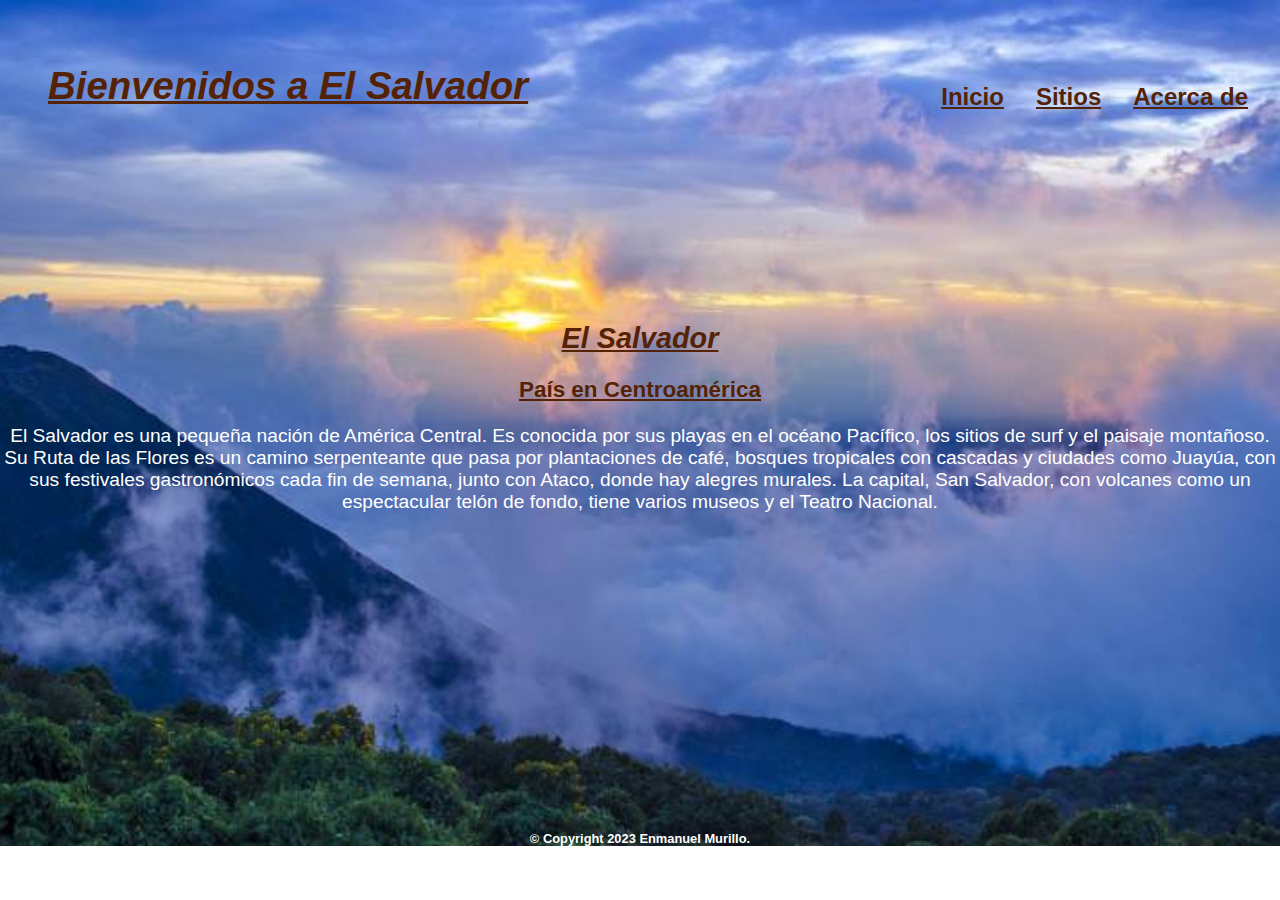
<file: primer_tarea/index.html>
<!DOCTYPE html>
<html lang="es">
<head>
    <meta charset='utf-8'>
    <meta http-equiv='X-UA-Compatible' content='IE=edge'>
    <title>Inicio</title>
    <meta name='viewport' content='width=device-width, initial-scale=1'>
    <link rel='stylesheet' href='./style.css'>
    <link rel="stylesheet" href="./style2.css">
    <link rel='stylesheet' href='./style3.css'>
    <link rel="shortcut icon" href="./img/kisspng-area-brand-flag-logo-el-salvador-5ab0a4b9ed2812.0635231215215259459714.png" type="image/x-icon">
</head>
<body>
    <header>
        <div class="contenedor">
            <div class="barra">
                <a class="logo" href="./index.html">
                    <h1> <b><i><u>Bienvenidos a El Salvador</u></i></b> </h1> <br>
                </a>
                <br>
                    <nav class="navegacion">
                        <a href="./index.html" class="navegacion_enlace"><b> Inicio </b></a>
                        <a href="./sitios.html" class="navegacion_enlace"><b> Sitios </b></a>
                        <a href="./acerca_de.html" class="navegacion_enlace"><b> Acerca de </b></a>
                    </nav>
            </div>
        </div>

        <div class="header_texto">
            <h2><b><i><u>El Salvador</u></i></b></h2>
            <br>
            <h3><u>País en Centroamérica</u></b></h3>
            <br>
            <p>
                El Salvador es una pequeña nación de América Central. Es conocida por sus playas en el océano Pacífico, los sitios de surf y el paisaje montañoso. Su Ruta de las Flores es un camino serpenteante que pasa por plantaciones de café, bosques tropicales con cascadas y ciudades como Juayúa, con sus festivales gastronómicos cada fin de semana, junto con Ataco, donde hay alegres murales. La capital, San Salvador, con volcanes como un espectacular telón de fondo, tiene varios museos y el Teatro Nacional.
               
            </p>
        </div><br>

        <div class="foot">
            <div>
                <h6>  &#169; Copyright 2023 Enmanuel Murillo. </h6>
            </div>
        </div>

    </header>
   
    <footer>
        
    </footer>
</body>
</html>
</file>
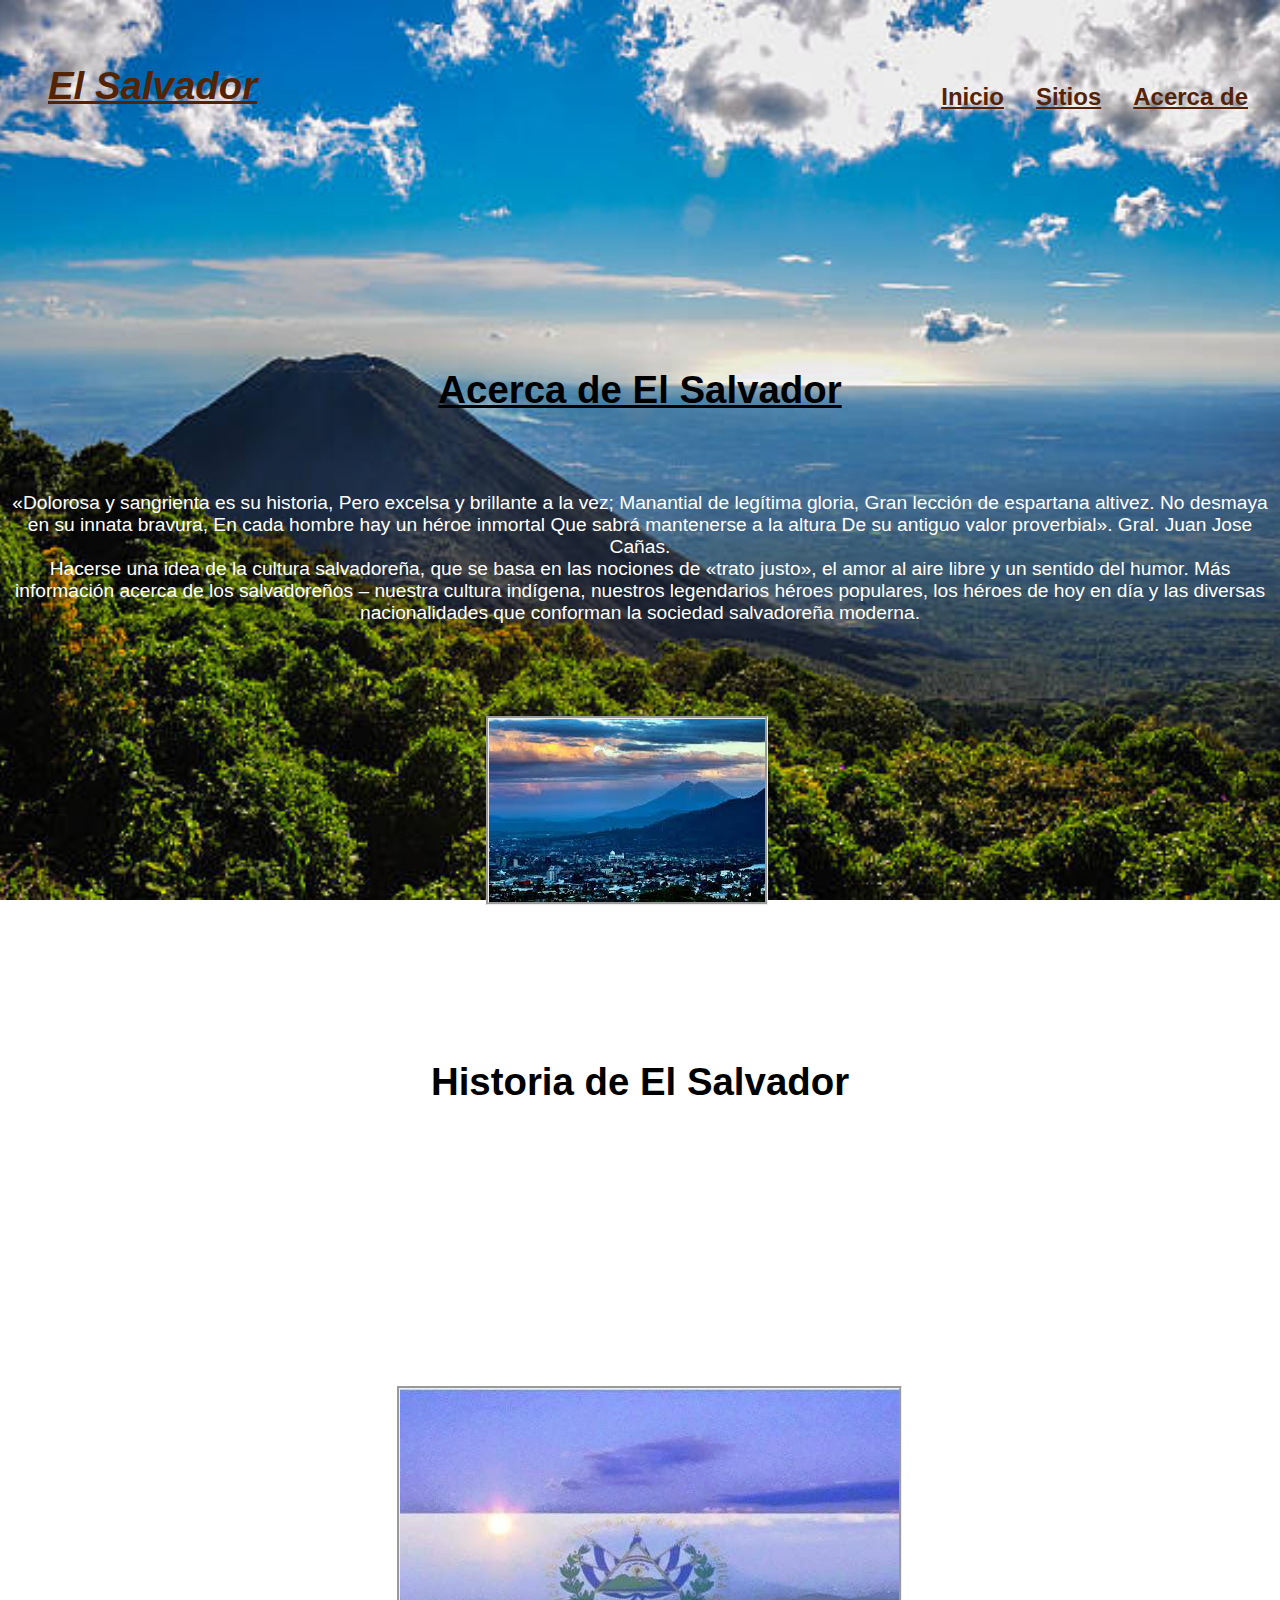
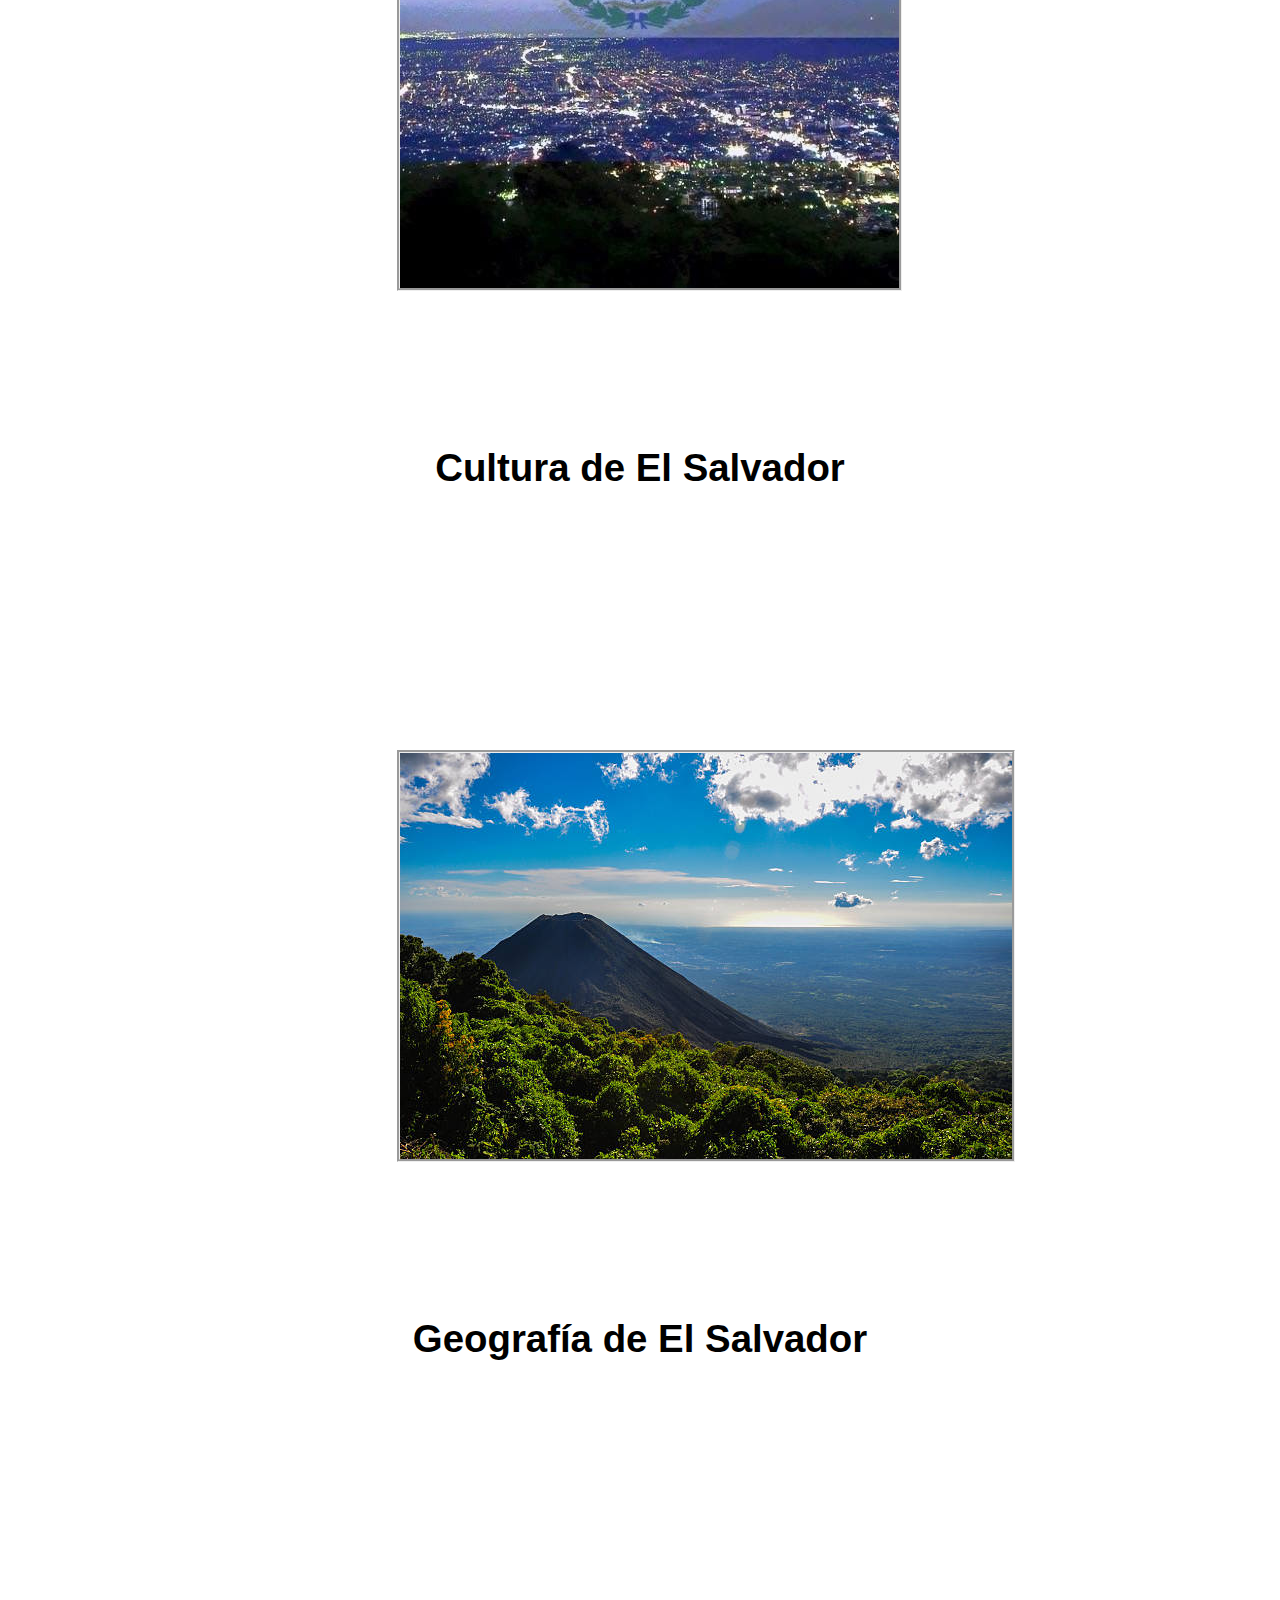
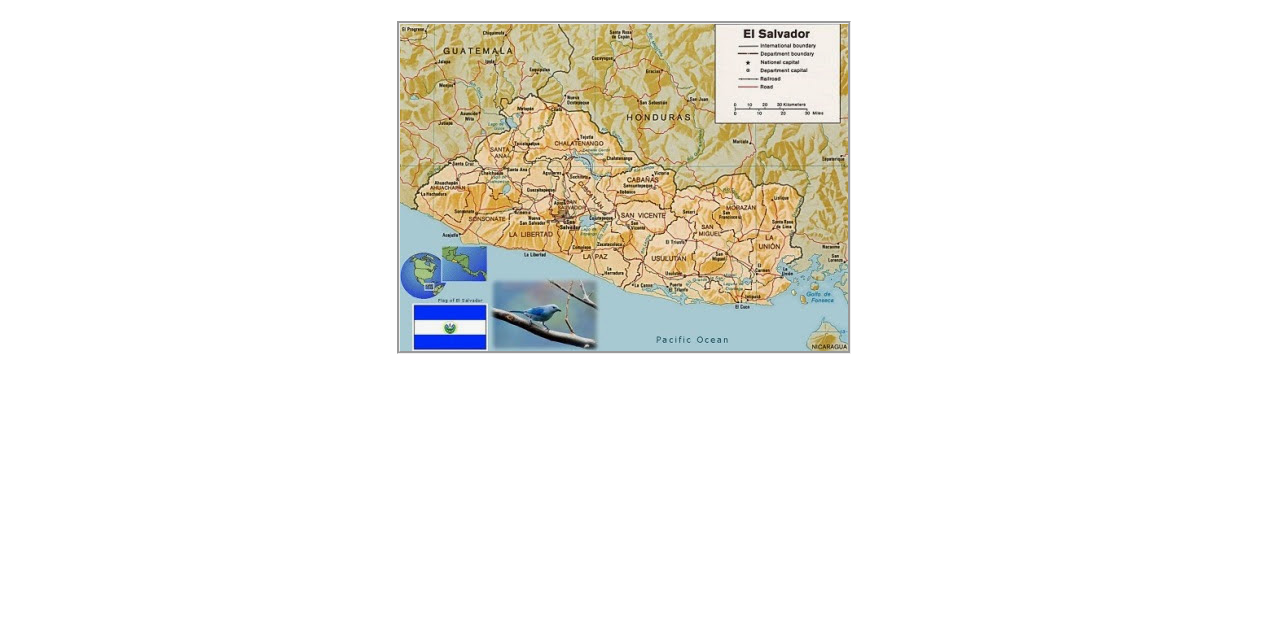
<file: primer_tarea/acerca_de.html>
<!DOCTYPE html>
<html lang="es">
<head>
    <meta charset='utf-8'>
    <meta http-equiv='X-UA-Compatible' content='IE=edge'>
    <title>Acerca de</title>
    <meta name='viewport' content='width=device-width, initial-scale=1'>
    <link rel="shortcut icon" href="./img/kisspng-area-brand-flag-logo-el-salvador-5ab0a4b9ed2812.0635231215215259459714.png" type="image/x-icon">
    <link rel='stylesheet' href='./style.css'>
    <link rel="stylesheet" href="./style2.css">
    <link rel='stylesheet' href='./style3.css'>
</head>
<body class="img1">

    
    
    <div class="contenedor">
        <div class="barra">
            <a class="logo" href="./acerca_de.html">
                <h1> <b><i><u>El Salvador</u></i></b> </h1> <br>
            </a>
            <br>
                <nav class="navegacion">
                    <a href="index.html" class="navegacion_enlace"><b> Inicio </b></a>
                    <a href="sitios.html" class="navegacion_enlace"><b> Sitios </b></a>
                    <a href="acerca_de.html" class="navegacion_enlace"><b> Acerca de </b></a>
                </nav>
        </div>
        <br>
        <br>
        <br>
        <div>
               <br><br>
                    <h1 class="h1_1">
                        <u>Acerca de El Salvador</u> 
                    </h1>

                    <p class="head3">
                    «Dolorosa y sangrienta es su historia, Pero excelsa y brillante a la vez; Manantial de legítima gloria, Gran lección de espartana altivez. No desmaya en su innata bravura, En cada hombre hay un héroe inmortal Que sabrá mantenerse a la altura De su antiguo valor proverbial».
                    Gral. Juan Jose Cañas.
                    <br>
                    
                    Hacerse una idea de la cultura salvadoreña, que se basa en las nociones de «trato justo», el amor al aire libre y un sentido del humor. Más información acerca de los salvadoreños – nuestra cultura indígena, nuestros legendarios héroes populares, los héroes de hoy en día y las diversas nacionalidades que conforman la sociedad salvadoreña moderna.
                    </p>
                    <br>
        </div>

        <br><img src="./img/Esa.jpg" alt="imagen de EL Salvador" class="img3"><br>

        <div><br>
                <h1 class="h1_1">Historia de El Salvador</h1><br>
                
                <p class="head3">
                    La historia de El Salvador ha pasado por diversos periodos, los cuales han marcado su actual estado económico, político y   social. Antes de la llegada de los conquistadores españoles a tierras americanas, el territorio estaba habitado por diversos  pueblos amerindios que ya habían formado órdenes sociales sofisticados; con la conquista, el sincretismo y el sometimiento   toman protagonismo hasta que, la entonces Provincia de San Salvador, adquirió su independencia del Imperio español, logrando  su carácter de Estado en 1859.
                </p>

        </div><br>



        <br><img src="./img/65d669998069b69467ec70a8178f9adf.jpg" alt="imagen de EL Salvador" class="img4"><br>


        <div><br>
            <h1 class="h1_1">Cultura de El Salvador</h1><br>
                
                <p class="head3">

                    En El Salvador existen diferentes tipos de trajes típicos, en la cual la mayoría son utilizados en diferentes festividades, aunque hay algunos pueblos que aún utilizan éstos. En el traje femenino es común ver elementos como un escapulario, un chal, un paño y diferentes adornos de colores, y con tela de algodón. y pueden estar con una falda y una blusa, o un vestido, en el calzado se usan sandalias. 

                </p>
        </div><br>


        <br> <img src="./img/esa1.jpg" alt="mapa de El Salvador" class="img4"> <br>


        <div><br>
            <h1 class="h1_1">Geografía de El Salvador</h1><br>
                
                <p class="head3">

                    Es el país más pequeño de Centroamérica. Es el único país centroamericano sin costa sobre el Mar Caribe. El terreno es en su mayor parte montañoso con un cinturón costero estrecho y meseta central. Su litoral se extiende desde la desembocadura del río Paz, al suroeste, hasta la del río Goascorán, al sureste.

                </p>
        </div><br>

        <br> <img src="./img/mapa-el-salvador.jpg" alt="mapa de EL Salvador" class="img4"> <br>


        <div class="foot">
            <div>
                <h6>  &#169; Copyright 2023 Enmanuel Murillo. </h6>
            </div>
        </div>

</body>
</html>
</file>
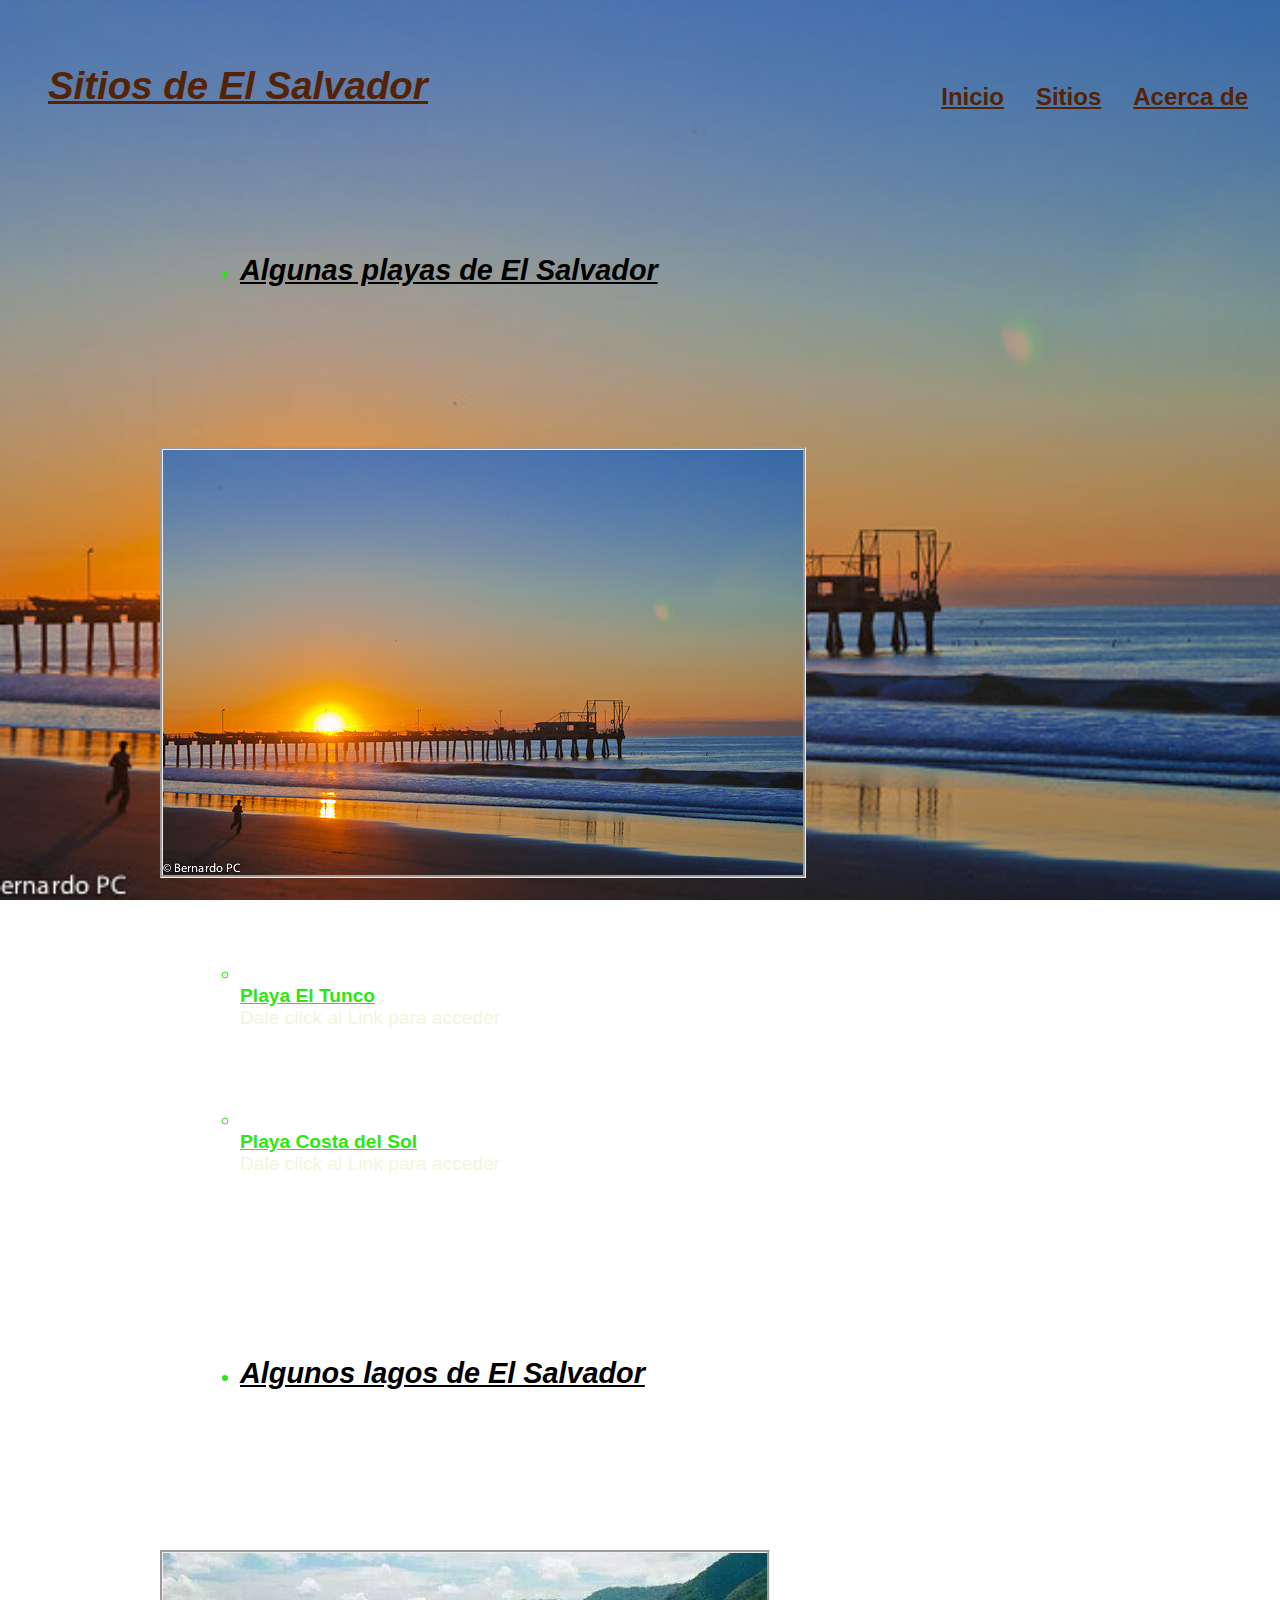
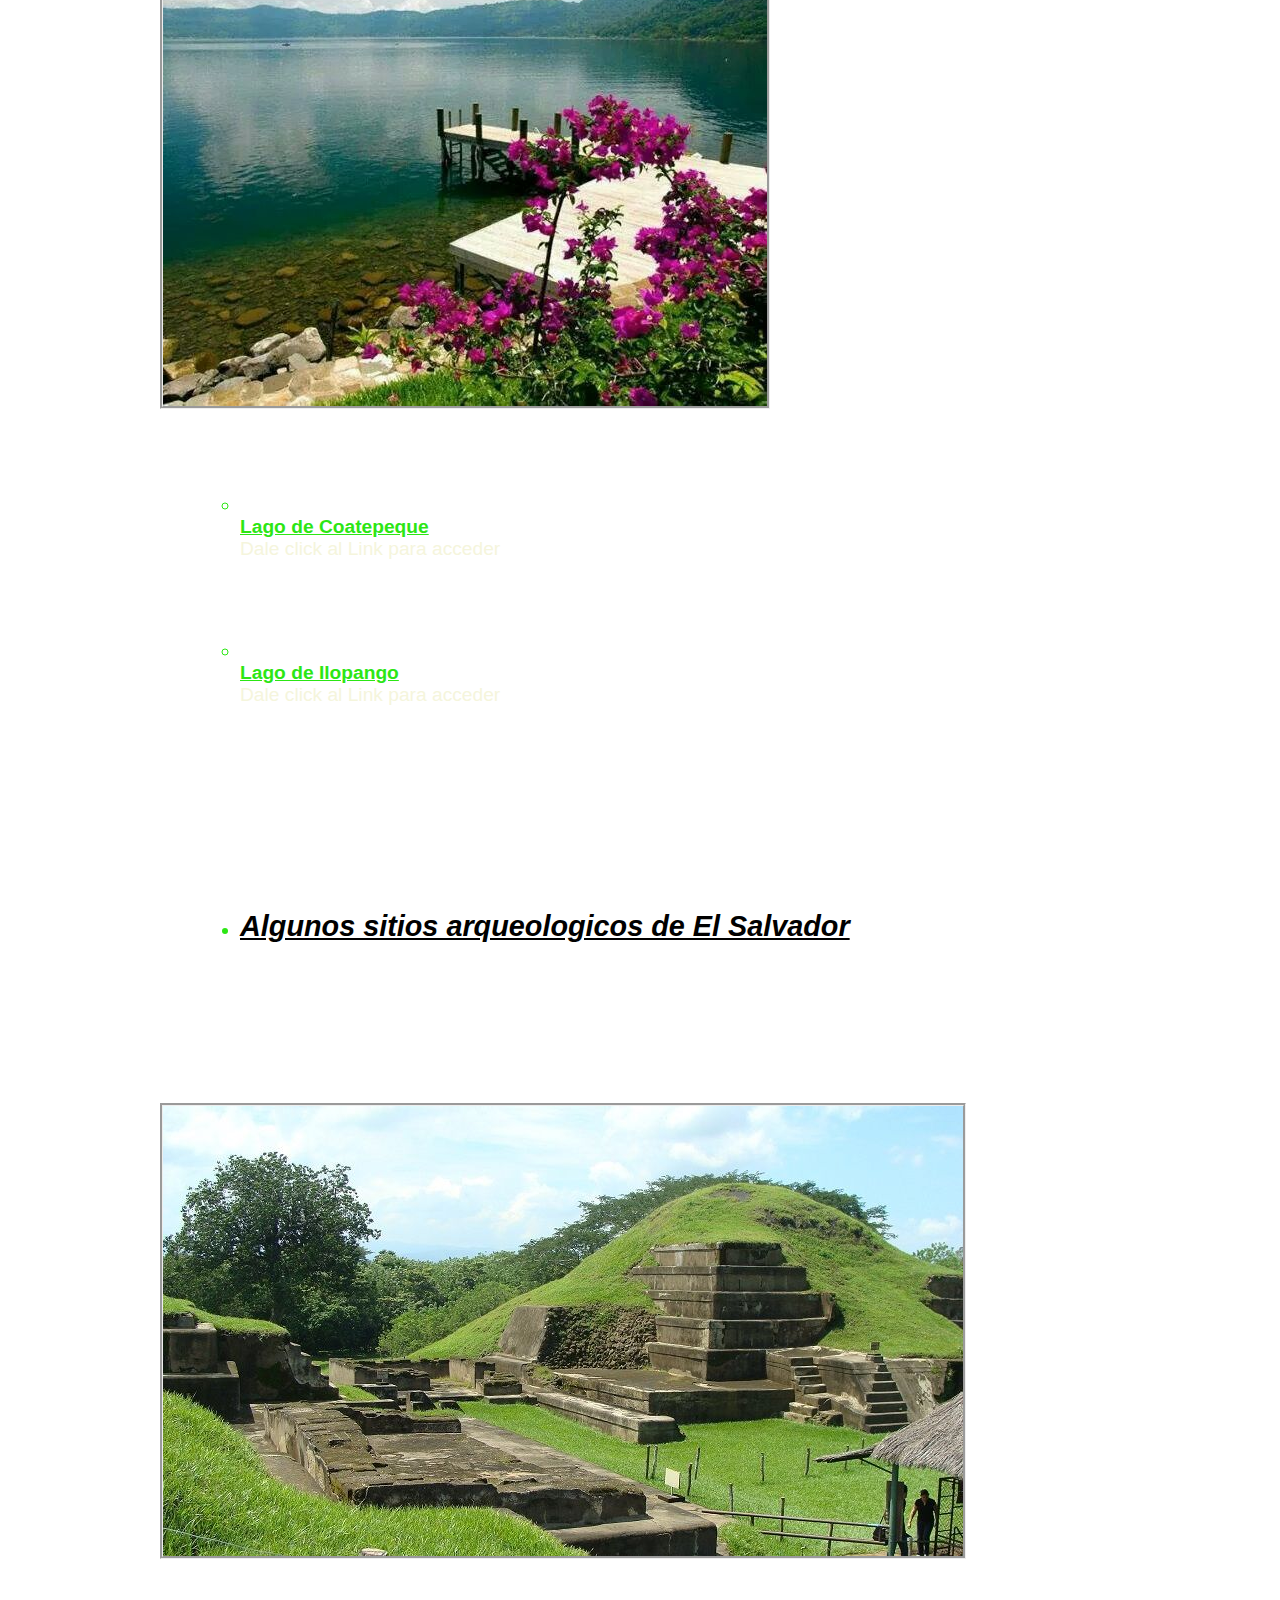
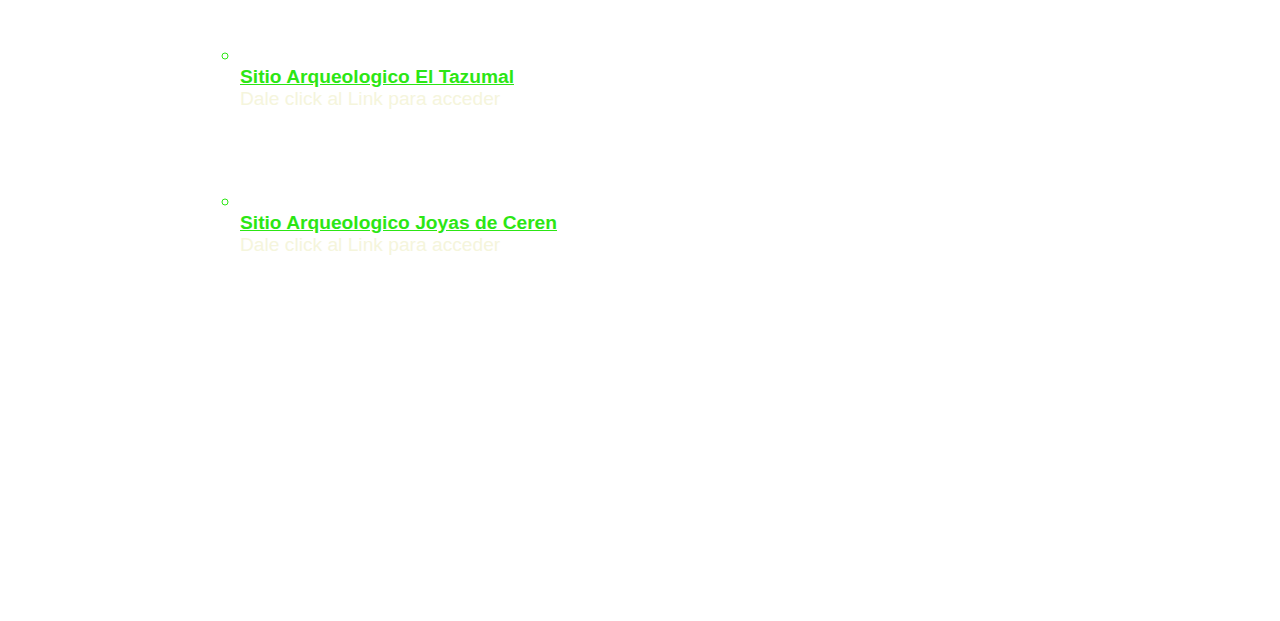
<file: primer_tarea/sitios.html>
<!DOCTYPE html>
<html lang="es">
<head>
    <meta charset='utf-8'>
    <meta http-equiv='X-UA-Compatible' content='IE=edge'>
    <title>sitios</title>
    <meta name='viewport' content='width=device-width, initial-scale=1'>
    <link rel='stylesheet' href='./style.css'>
    <link rel="stylesheet" href="./style2.css">
    <link rel='stylesheet' href='./style3.css'>
    <link rel="shortcut icon" href="./img/kisspng-area-brand-flag-logo-el-salvador-5ab0a4b9ed2812.0635231215215259459714.png" type="image/x-icon">
</head>

<body class="ima2">

    <div class="contenedor">
        <div class="barra">
            <a class="logo" href="./sitios.html">
                <h1> <b><i><u>Sitios de El Salvador</u></i></b> </h1> <br>
            </a>
            <br>
                <nav class="navegacion">
                    <a href="./index.html" class="navegacion_enlace"><b> Inicio </b></a>
                    <a href="./sitios.html" class="navegacion_enlace"><b> Sitios </b></a>
                    <a href="./acerca_de.html" class="navegacion_enlace"><b> Acerca de </b></a>
                </nav>
        </div>
    </div><br>

    <div class="contenedor"><br>

        <ul class="text1">
            <li class="header_text2"><h2 class="h2_2"><i><u>Algunas playas de El Salvador</u></i></h2></li>
            <img src="./playas/img/paya1.jpg" alt="playa el tunco" class="imagen1">
            <ul>
               <li class="header_text2"><a href="./playas/el_tunco.html" class="header_text2"><h4>Playa El Tunco</h4></a>
                <p style="color: beige;">Dale click al Link para acceder</p></li>
               <li class="header_text2"><a href="./playas/costa_del_sol.html" class="header_text2"><h4>Playa Costa del Sol</h4></a>
                <p style="color: beige;">Dale click al Link para acceder</p></li>
            </ul>
        </ul>

    </div>

    <div class="contenedor"><br>
        
        <ul class="text1">
            <li class="header_text2"> <h2 class="h2_2"><i><u>Algunos lagos de El Salvador</u></i></h2></li>
            <img src="./lago/img/lago1.jpg" alt="lago de Coatepeque" class="imagen1">
            <ul>
                <li class="header_text2"><a href="./lago/coatepeque.html" class="header_text2"><h4>Lago de Coatepeque</h4></a>
                    <p style="color: beige;">Dale click al Link para acceder</p></li>
                <li class="header_text2"><a href="./lago/ilopango.html" class="header_text2"><h4>Lago de Ilopango</h4></a>
                    <p style="color: beige;">Dale click al Link para acceder</p></li>
            </ul>
        </ul>
        
    </div><br>

    <div class="contenedor"><br>
        
        <ul class="text1">
            <li class="header_text2"> <h2 class="h2_2"><i><u>Algunos sitios arqueologicos de El Salvador</u></i></h2></li>
            <img src="./sitios arqueologicos/img/Sitios-Arqueológicos-de-El-Salvador.jpg" alt="el tazumal" class="imagen1">
            <ul>
                <li class="header_text2"><a href="./sitios arqueologicos/el_tazumal.html" class="header_text2"><h4>Sitio Arqueologico El Tazumal</h4></a>
                    <p style="color: beige;">Dale click al Link para acceder</p></li>
                <li class="header_text2"><a href="./sitios arqueologicos/joyas_de_ceren.html" class="header_text2"><h4>Sitio Arqueologico Joyas de Ceren</h4></a>
                    <p style="color: beige;">Dale click al Link para acceder</p></li>
            </ul>
        </ul>
        
    </div><br>


    <div class="foot">
        <div>
            <h6>  &#169; Copyright 2023 Enmanuel Murillo. </h6>
        </div>
    </div>
    
</body>
</html>
</file>
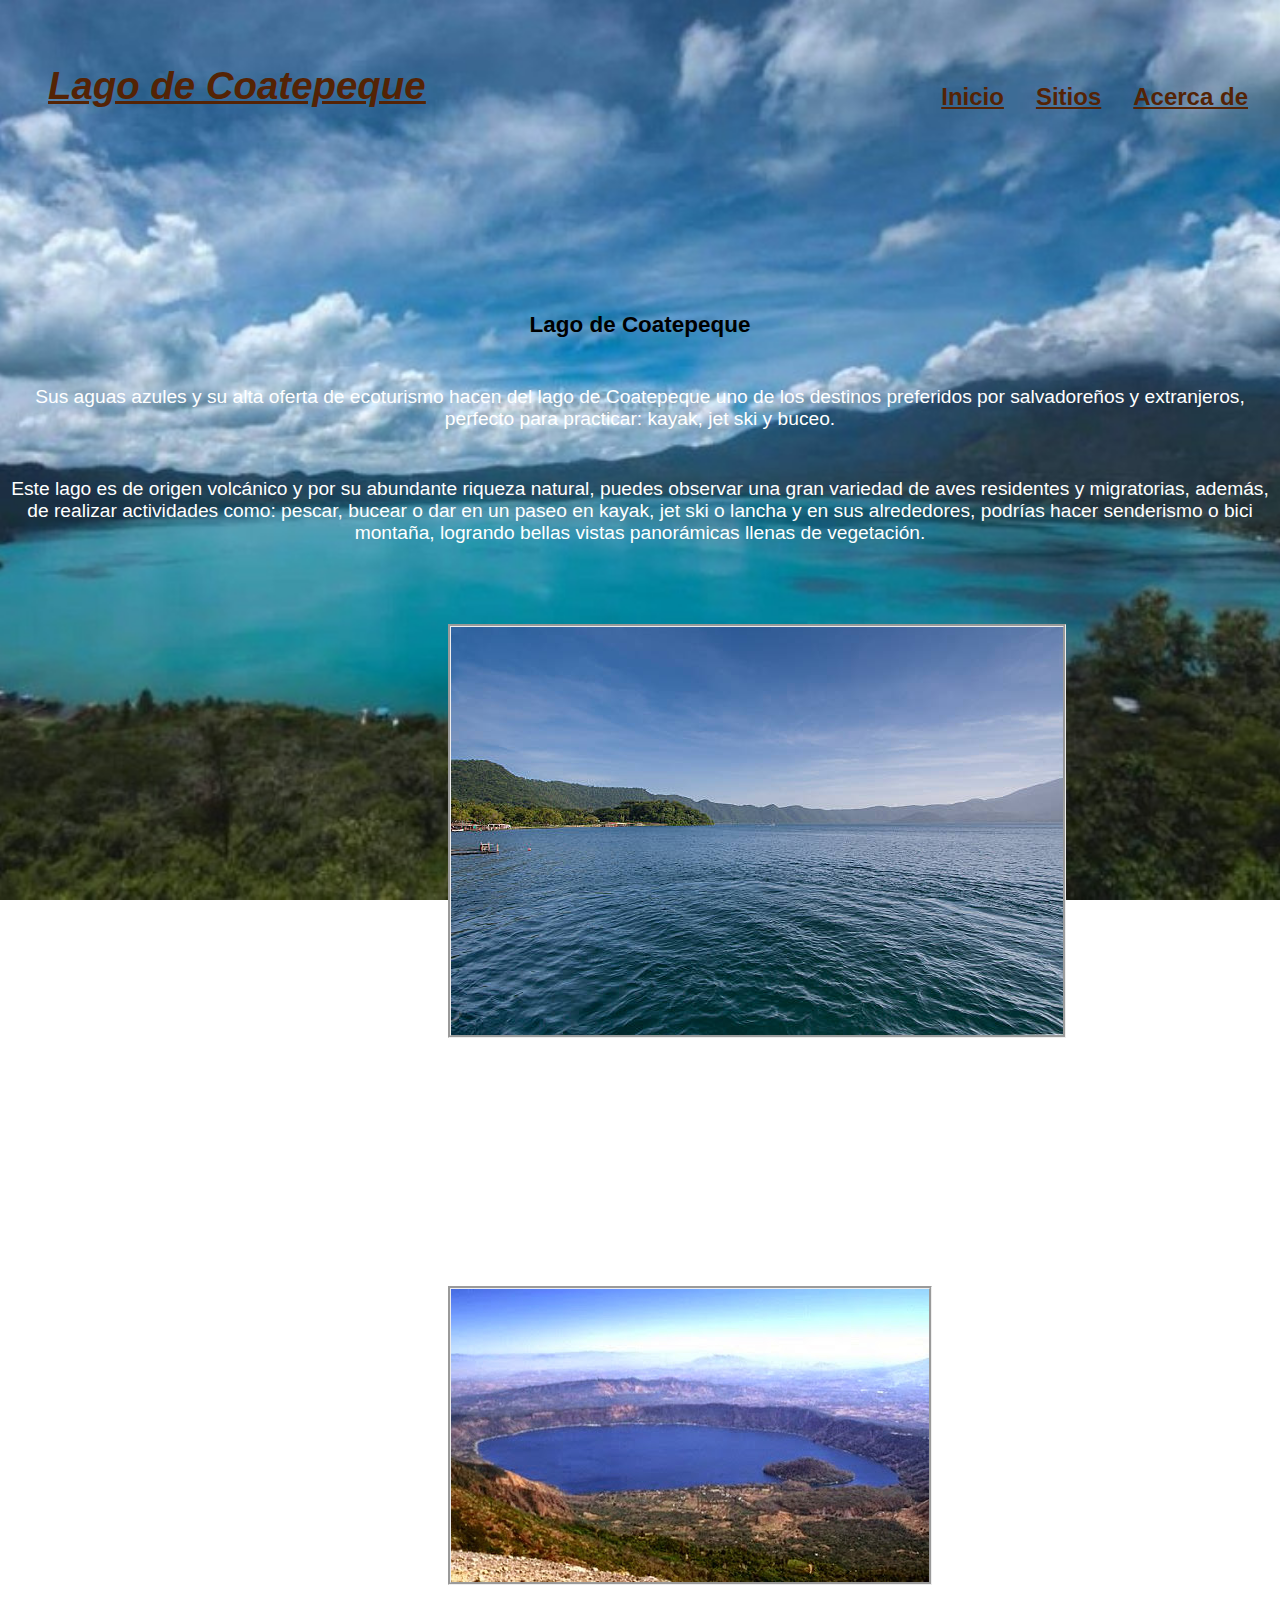
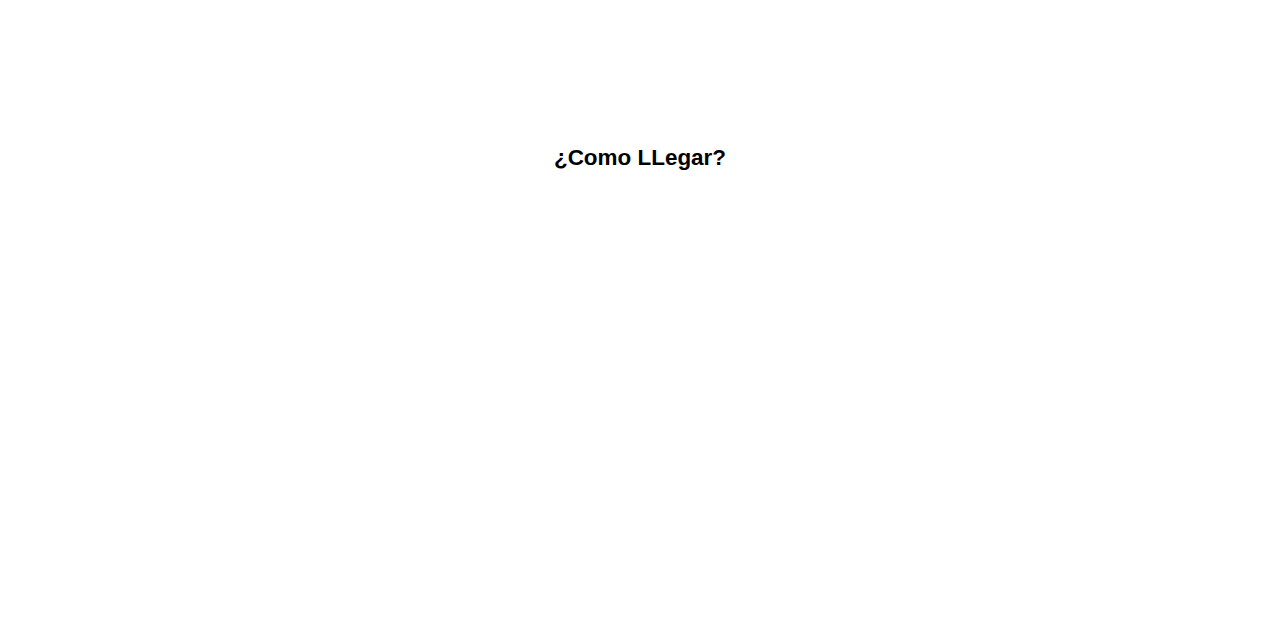
<file: primer_tarea/lago/coatepeque.html>
<!DOCTYPE html>
<html lang="es">
<head>

    <meta charset='utf-8'>
    <meta http-equiv='X-UA-Compatible' content='IE=edge'>
    <title>Lago de Coatepeque</title>
    <meta name='viewport' content='width=device-width, initial-scale=1'>
    <link rel='stylesheet' href='../style.css'>
    <link rel="stylesheet" href="../style2.css">
    <link rel='stylesheet' href='../style3.css'>
    <link rel='stylesheet' href='../lago/lagos.css'>
    <link rel="shortcut icon" href="../img/kisspng-area-brand-flag-logo-el-salvador-5ab0a4b9ed2812.0635231215215259459714.png" type="image/x-icon">

</head>
<body class="body_coatepeque">

    <div class="contenedor">
        <div class="barra">
            <a class="logo" href="../sitios.html">
                <h1> <b><i><u>Lago de Coatepeque</u></i></b> </h1> <br>
            </a>
            <br>
                <nav class="navegacion">
                    <a href="../index.html" class="navegacion_enlace"><b> Inicio </b></a>
                    <a href="../sitios.html" class="navegacion_enlace"><b> Sitios </b></a>
                    <a href="../acerca_de.html" class="navegacion_enlace"><b> Acerca de </b></a>
                </nav>
        </div>
    </div><br>

    <div>

        <h3 class="head3" style="margin-top: 10rem; color: black;"> Lago de Coatepeque</h3>

        <p class="head3">
            Sus aguas azules y su alta oferta de ecoturismo hacen del lago de Coatepeque uno de los destinos preferidos por salvadoreños y extranjeros, perfecto para practicar: kayak, jet ski y buceo.
        </p>

        <p class="head3">
            Este lago es de origen volcánico y por su abundante riqueza natural, puedes observar una gran variedad de aves residentes y migratorias, además, de realizar actividades como: pescar, bucear o dar en un paseo en kayak, jet ski o lancha y en sus alrededores, podrías hacer senderismo o bici montaña, logrando bellas vistas panorámicas llenas de vegetación.
        </p>

    
        <img src=".//img/lago-de-coatepeque-3.jpg" alt="Lago de coatepeque" class="ima" style="margin-right: 15rem;">

        <p class="head3" style="margin-top: 5rem;">
            Sus aguas cambian de color azul a verde turquesa, y según autoridades del Ministerio de Medio Ambiente y Recursos Naturales de El Salvador, este es un fenómeno cíclico que ocurre cada cierto tiempo. El cambio de color ha sucedido en 1998, 2006, 2012, 2016, 2017, 2018 y 2019; aunque durante este impactante y maravilloso capricho de la naturaleza, se recomienda no realizar ninguna actividad dentro del lago, su vista para una fotografía y un momento inolvidable será perfecto.

        </p>


        <img src=".//img/lago-de-coatepeque.jpg" alt="Lago de coatepeque" class="ima" style="margin-right: 15rem;">


        <h3 class="head3" style="margin-top: 10rem; color: black;"> ¿Como LLegar?</h3>

        <p class="head3">
            En carro, toma la carretera hacia Santa Ana, desviarse en el puente del Congo dirección Lago de Coatepeque. Bajar en calle pavimentada después de los miradores hasta llegar a la gasolinera Petrotec. Continuar en la calle de tierra a mano derecha por 450 metros. A mano izquierda estará la entrada. El parqueo en el lugar es gratis y tiene todas las seguridades del caso.

        </p>
        
        <p class="head3">
            En bus te llevan las rutas 202 y 201 en la terminal de occidente directo al puente del Congo. De ahí ruta 220 hacia el Lago
        </p>

        
    </div>

    <div class="foot">
        <div>
            <h6>  &#169; Copyright 2023 Enmanuel Murillo. </h6>
        </div>
    </div>
    
</body>
</html>
</file>
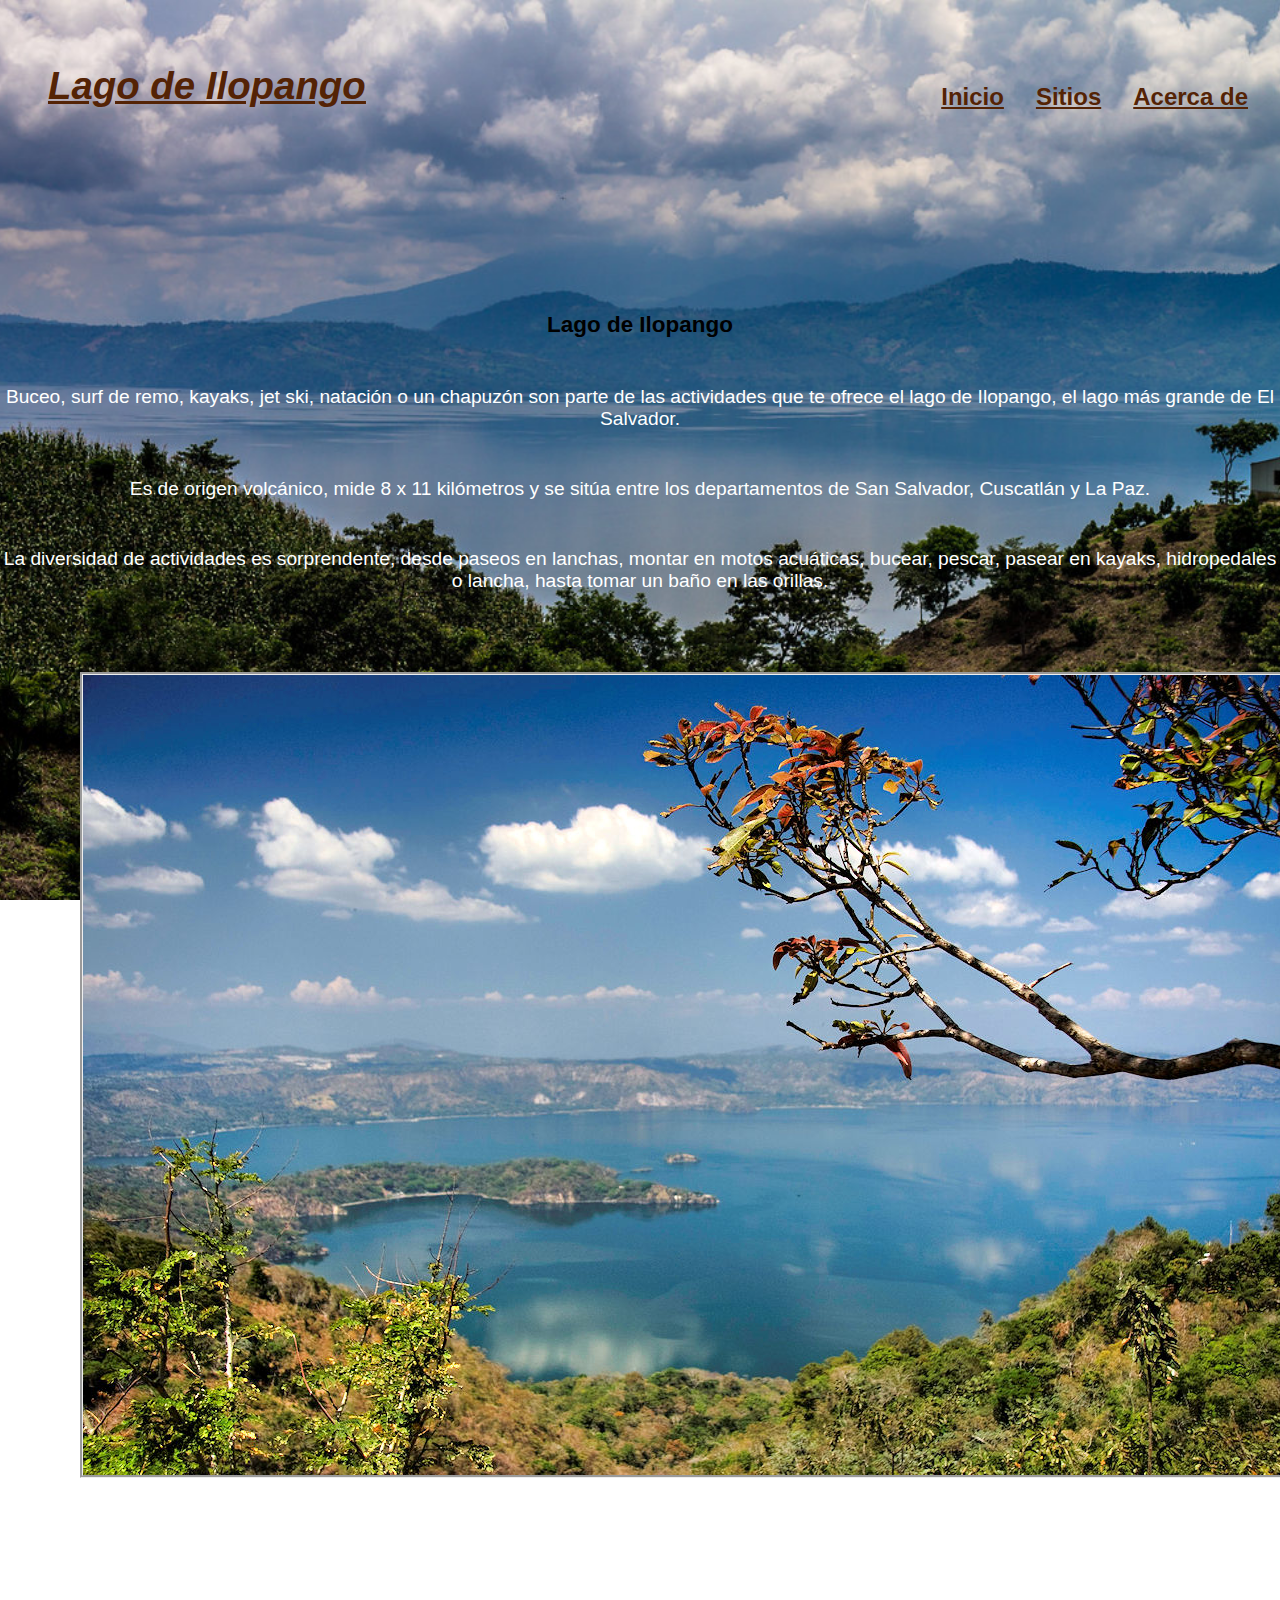
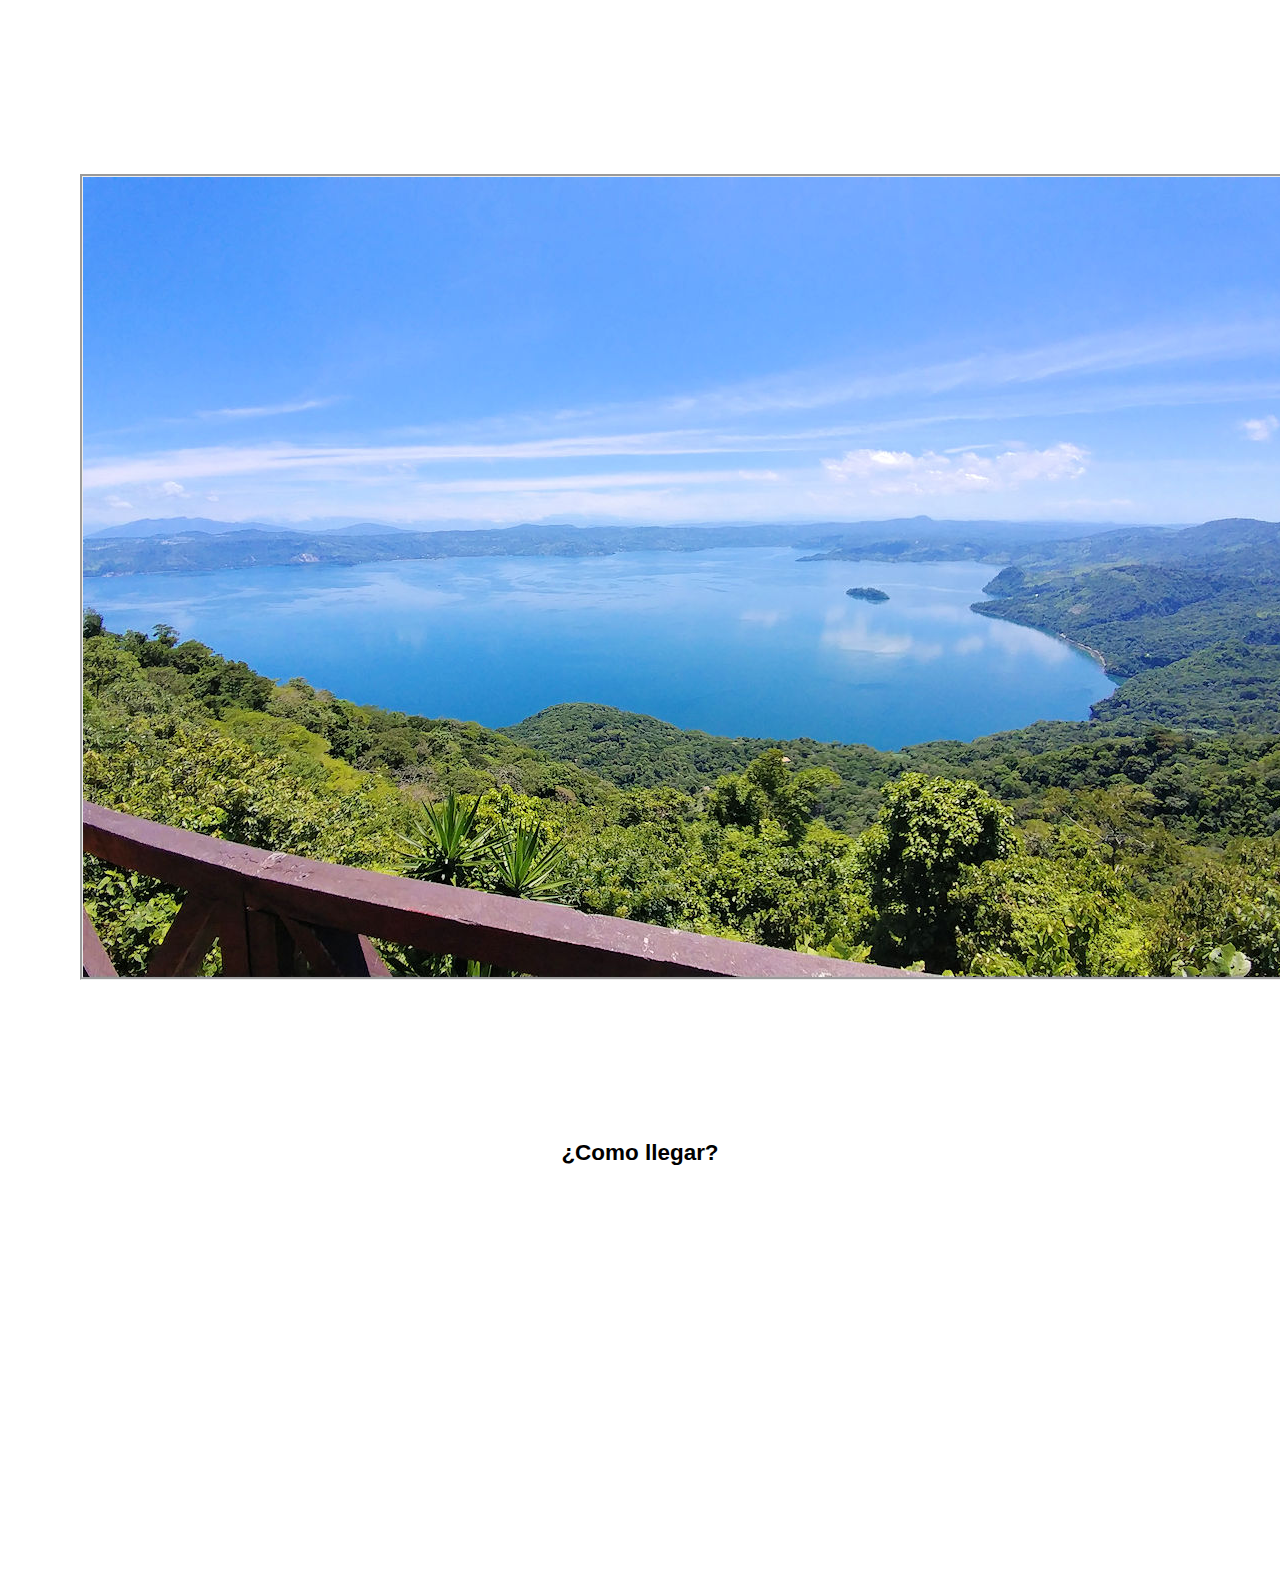
<file: primer_tarea/lago/ilopango.html>
<!DOCTYPE html>
<html lang="es">
<head>

    <meta charset='utf-8'>
    <meta http-equiv='X-UA-Compatible' content='IE=edge'>
    <title>Lago de Ilopango</title>
    <meta name='viewport' content='width=device-width, initial-scale=1'>
    <link rel='stylesheet' href='../style.css'>
    <link rel="stylesheet" href="../style2.css">
    <link rel='stylesheet' href='../style3.css'>
    <link rel='stylesheet' href='../lago/lagos.css'>
    <link rel="shortcut icon" href="../img/kisspng-area-brand-flag-logo-el-salvador-5ab0a4b9ed2812.0635231215215259459714.png" type="image/x-icon">

</head>

<body class="body_ilopango">

    <div class="contenedor">
        <div class="barra">
            <a class="logo" href="../sitios.html">
                <h1> <b><i><u>Lago de Ilopango</u></i></b> </h1> <br>
            </a>
            <br>
                <nav class="navegacion">
                    <a href="../index.html" class="navegacion_enlace"><b> Inicio </b></a>
                    <a href="../sitios.html" class="navegacion_enlace"><b> Sitios </b></a>
                    <a href="../acerca_de.html" class="navegacion_enlace"><b> Acerca de </b></a>
                </nav>
        </div>
    </div><br>

    <div>

        <h3 class="head3" style="margin-top: 10rem; color: black;"> Lago de Ilopango</h3>

        <p class="head3">
            Buceo, surf de remo, kayaks, jet ski, natación o un chapuzón son parte de las actividades que te ofrece el lago de Ilopango, el lago más grande de El Salvador.
        </p>

        <p class="head3">
            Es de origen volcánico, mide 8 x 11 kilómetros y se sitúa entre los departamentos de San Salvador, Cuscatlán y La Paz.

        </p>

        <p class="head3">
            La diversidad de actividades es sorprendente, desde paseos en lanchas, montar en motos acuáticas, bucear, pescar, pasear en kayaks, hidropedales o lancha, hasta tomar un baño en las orillas.

        </p>

        <img src=".//img/LAGO-DE-ILOPANGO-Lagos-de-El-Salvador.jpg" class="ima" style="margin-left: 5rem;" >

        <p class="head3" style="margin-top: 5rem;">
            En sus alrededores puedes hacer senderismo o dar paseos a caballo. Acampar o pasar una noche inolvidable en alguna casa de alquiler, hostal u hotel.
        </p>

        <p class="head3">
            Un plus del lago es que, en sus alrededores y orilla, hay restaurantes temáticos con vistas espectaculares. Se recomienda la Ruta Panorámica, donde las opciones gastronómicas son variadas y adecuadas para pasar buenos momentos e imágenes inolvidables.
        </p>

        <img src=".//img/Vistas-al-Lago-de-Ilopango.jpg" class="ima" style="margin-left: 5rem;" >

        <h3 class="head3" style="margin-top: 10rem; color: black;"> ¿Como llegar? </h3>

        <p class="head3">
            En carro : Tomar la  autopista Comalapa y RN 3E.
        </p>

        <p class="head3">
            En bus : La Ruta 15. Hace su recorrido desde el parque infantil de diversiones en el centro.hasta el turicentro de Apulo en el Lago de Ilopango ,en su trayecto atraviesa Soyapango,Ilopango y cárcel de mujeres ,Su costo es de $0.25.
        </p>

        
    </div>

    <div class="foot">
        <div>
            <h6>  &#169; Copyright 2023 Enmanuel Murillo. </h6>
        </div>
    </div>
    
</body>
</html>
</file>
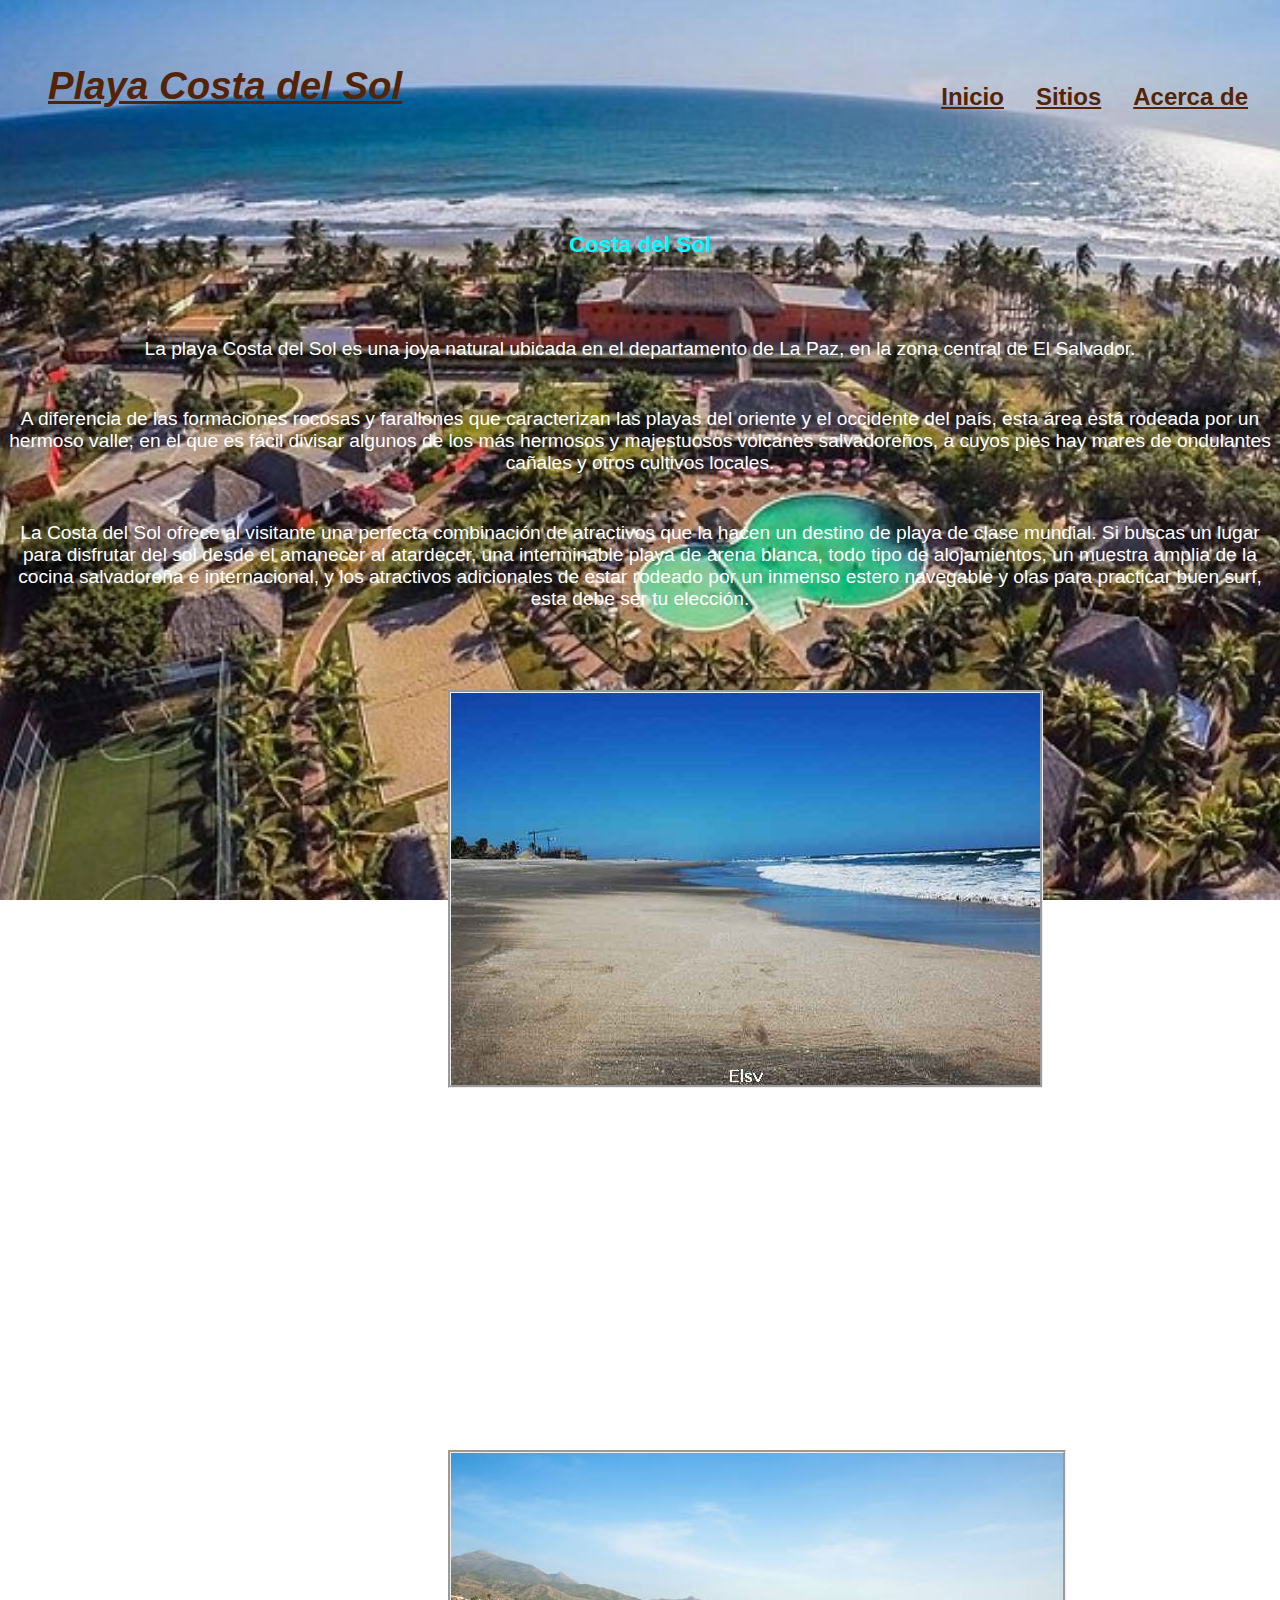
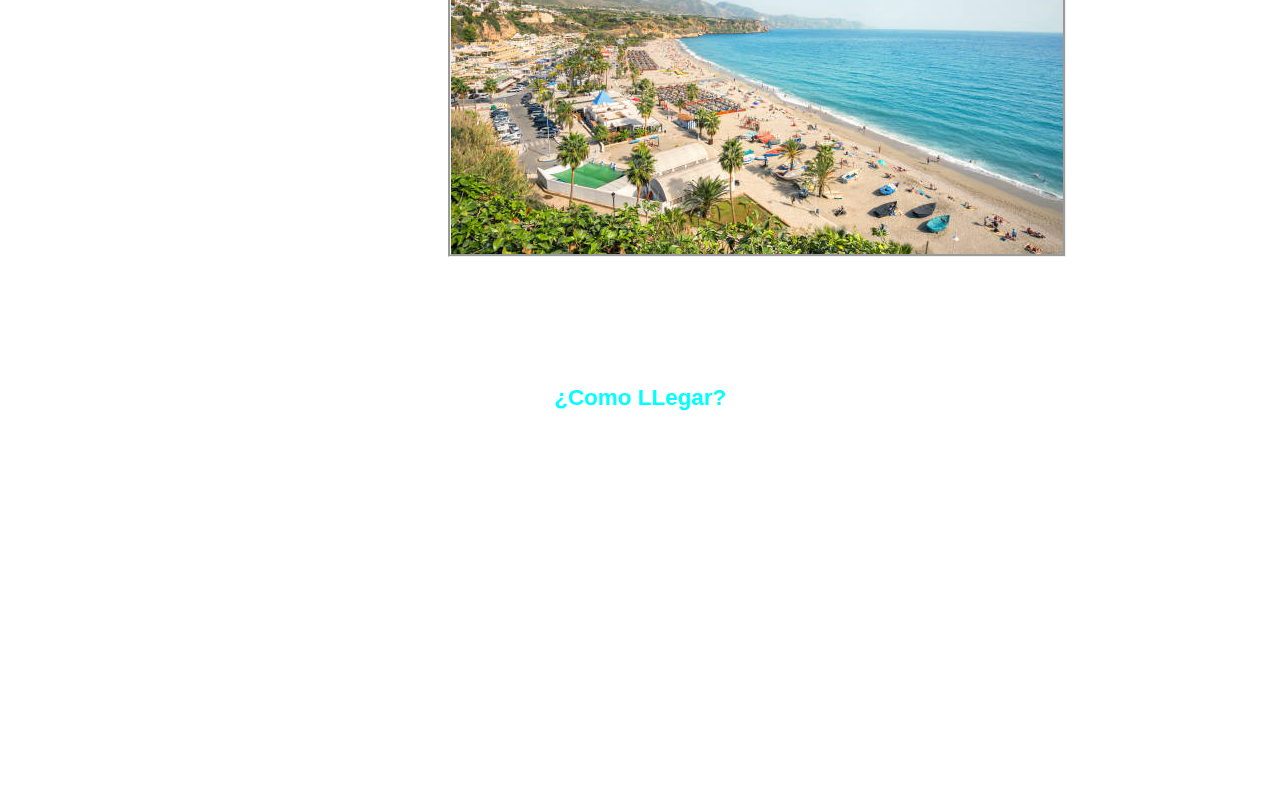
<file: primer_tarea/playas/costa_del_sol.html>
<!DOCTYPE html>
<html lang="es">
<head>

    <meta charset='utf-8'>
    <meta http-equiv='X-UA-Compatible' content='IE=edge'>
    <title>Costa del sol</title>
    <meta name='viewport' content='width=device-width, initial-scale=1'>
    <link rel='stylesheet' href='../style.css'>
    <link rel="stylesheet" href="../style2.css">
    <link rel='stylesheet' href='../style3.css'>
    <link rel='stylesheet' href='../playas/playas.css'>
    <link rel="shortcut icon" href="../img/kisspng-area-brand-flag-logo-el-salvador-5ab0a4b9ed2812.0635231215215259459714.png" type="image/x-icon">

</head>

<body class="body_playa2">

    <div class="contenedor">
        <div class="barra">
            <a class="logo" href="../sitios.html">
                <h1> <b><i><u>Playa Costa del Sol</u></i></b> </h1> <br>
            </a>
            <br>
                <nav class="navegacion">
                    <a href="../index.html" class="navegacion_enlace"><b> Inicio </b></a>
                    <a href="../sitios.html" class="navegacion_enlace"><b> Sitios </b></a>
                    <a href="../acerca_de.html" class="navegacion_enlace"><b> Acerca de </b></a>
                </nav>
        </div>
    </div><br>

    <div>

        <h3 class="head2" style="color: aqua;">Costa del Sol</h3>

        <p class="head3">
            La playa Costa del Sol es una joya natural ubicada en el departamento de La Paz, en la zona central de El Salvador.<br></p>
        
            <p class="head3">
            A diferencia de las formaciones rocosas y farallones que caracterizan las playas del oriente y el occidente del país, esta área está rodeada por un hermoso valle, en el que es fácil divisar algunos de los más hermosos y majestuosos volcanes salvadoreños, a cuyos pies hay mares de ondulantes cañales y otros cultivos locales. <br></p>
            
            <p class="head3">
            La Costa del Sol ofrece al visitante una  perfecta combinación de atractivos que la hacen un destino de playa de clase mundial.  Si buscas un lugar para disfrutar del sol desde el amanecer al atardecer, una interminable playa de arena blanca, todo tipo de alojamientos, un muestra amplia de la cocina salvadoreña e internacional, y los atractivos adicionales de estar rodeado por un inmenso estero navegable y olas para practicar buen surf, esta debe ser tu elección.
        </p>

    </div>

    <div>
        <img src="../playas/img/playacostadelsol.jpg" alt="playa costa del sol" class="ima">
    </div>

    <div>

        <p class="head3" style="margin-top: 5rem;">
            Esta playa tiene 15 kilómetros de longitud, y en cuanto a la práctica del surf se caracteriza por los bancos de arena que se forman en toda la zona de rompiente; los cuales generan olas rápidas, que quiebran tanto a la derecha como a la izquierda, usualmente tubulares, y verdaderamente retadoras cuando sopla un poco de viento del norte, lo que eleva sus crestas y aumenta el tamaño de la pared para maniobrar, la cual llega a alcanzar hasta 9 pies de altura (3 metros).
        </p>

        <p class="head3">
            La mejor época del año para surfear la Costa del Sol es de noviembre a enero, cuando los oleajes del océano pacífico sur no son tan grandes y poderosos, lo que permite que la ola rompa con menor velocidad y mayor suavidad.  Incluso se forman remansos donde las olas son pequeñas y espumosas, ideales para iniciarse en la práctica de este emocionante deporte.
        </p>

        <img src="../playas/img/costa_del_sol.jpg" alt="costa del soy" class="ima">

        <p>
            <h3 class="h1_1" style="color: aqua;"> ¿Como LLegar?</h3>
        </p>

        <p class="head3">
            Si decides visitar este maravilloso destino, desde San Salvador debes tomar la autopista a Comalapa, al llegar a La Paz, te incorporas a la carretera litoral, hacia el occidente, y luego a la calle de La Herradura, que te conduce directo al bulevar Costa del Sol.
        </p>

    </div>


    <div class="foot">
        <div>
            <h6>  &#169; Copyright 2023 Enmanuel Murillo. </h6>
        </div>
    </div>
    
</body>
</html>
</file>
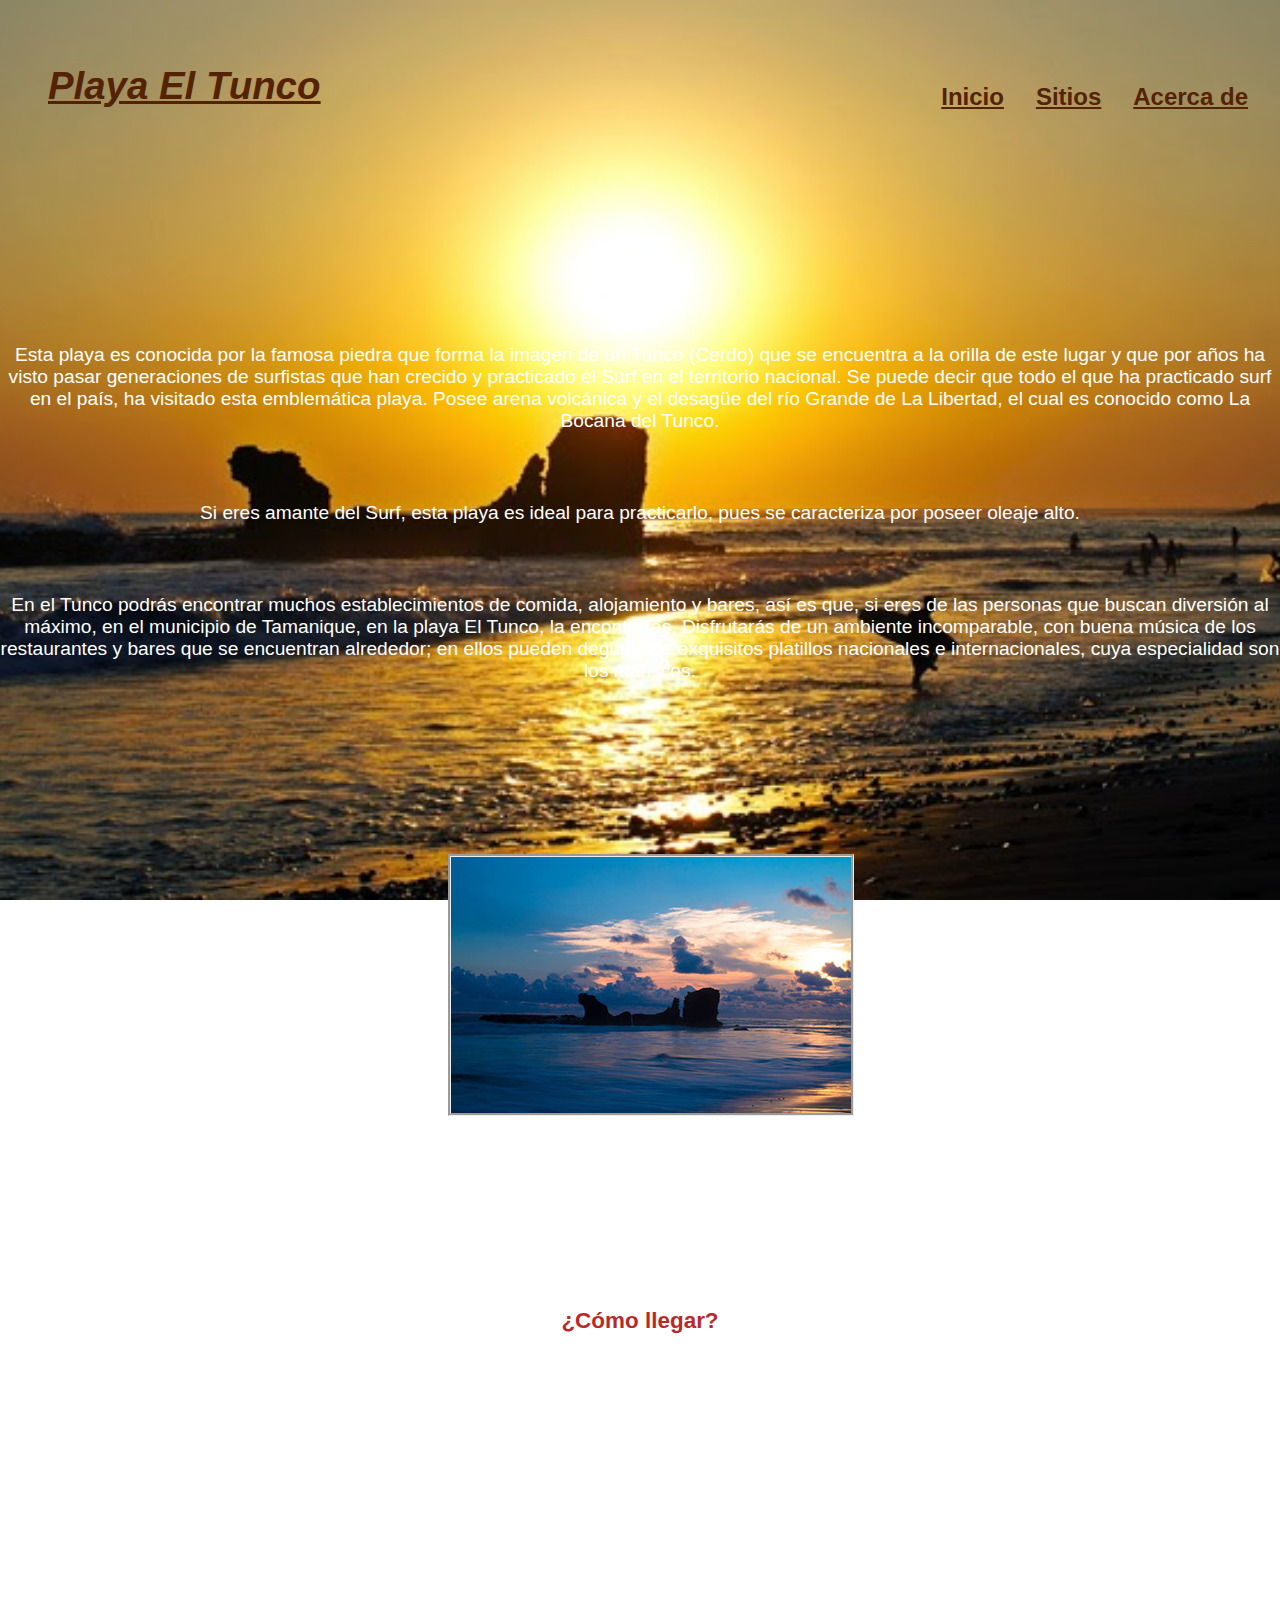
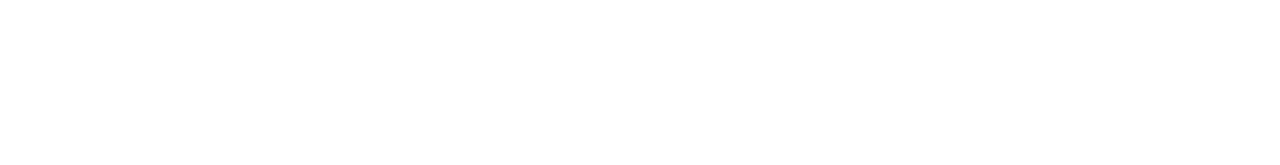
<file: primer_tarea/playas/el_tunco.html>
<!DOCTYPE html>
<html lang="es">
<head>

    <meta charset='utf-8'>
    <meta http-equiv='X-UA-Compatible' content='IE=edge'>
    <title>El Tunco</title>
    <meta name='viewport' content='width=device-width, initial-scale=1'>
    <link rel='stylesheet' href='../style.css'>
    <link rel="stylesheet" href="../style2.css">
    <link rel='stylesheet' href='../style3.css'>
    <link rel='stylesheet' href='./playas.css'>
    <link rel="shortcut icon" href="../img/kisspng-area-brand-flag-logo-el-salvador-5ab0a4b9ed2812.0635231215215259459714.png" type="image/x-icon">

</head>
<body class="body_playa">

    <div class="contenedor">
        <div class="barra">
            <a class="logo" href="../sitios.html">
                <h1> <b><i><u>Playa El Tunco</u></i></b> </h1> <br>
            </a>
            <br>
                <nav class="navegacion">
                    <a href="../index.html" class="navegacion_enlace"><b> Inicio </b></a>
                    <a href="../sitios.html" class="navegacion_enlace"><b> Sitios </b></a>
                    <a href="../acerca_de.html" class="navegacion_enlace"><b> Acerca de </b></a>
                </nav>
        </div>
    </div><br>

    <div>

        <p class="header_texto" style="margin-top: 12rem;">Esta playa es conocida por la famosa piedra que forma la imagen de un Tunco (Cerdo) que se encuentra a la orilla de este lugar y que por años ha visto pasar generaciones de surfistas que han crecido y practicado el Surf en el territorio nacional. Se puede decir que todo el que ha practicado surf en el país, ha visitado esta emblemática playa. Posee arena volcánica y el desagüe del río Grande de La Libertad, el cual es conocido como La Bocana del Tunco.</p><br>

        <p class="head3">Si eres amante del Surf, esta playa es ideal para practicarlo, pues se caracteriza por poseer oleaje alto.</p><br>

        <p class="head3">En el Tunco podrás encontrar muchos establecimientos de comida, alojamiento y bares, así es que, si eres de las personas que buscan diversión al máximo, en el municipio de Tamanique, en la playa El Tunco, la encontrarás. Disfrutarás de un ambiente incomparable, con buena música de los restaurantes y bares que se encuentran alrededor; en ellos pueden degustarse exquisitos platillos nacionales e internacionales, cuya especialidad son los mariscos.</p><br>

    </div>    

    <div>

        <br><img src="../playas/img/Playa-el-Tunco-.jpg" alt="playa el tunco" class="ima" >

    </div>

    <div>

        <p><h3 class="head2" style="color: rgb(185, 41, 41); margin-top: 12rem;">¿Cómo llegar?</h3></p>

        <p class="header_texto" style="margin-top: 5rem;">

            Si viajas en vehículo particular, debes escoger la carretera hacia el puerto de La Libertad y luego tomar la carretera del Litoral en dirección occidente hasta alcanzar el km 42.5, desde donde se podrá contemplar la indicación de la entrada al Tunco.<br>

            Si viajas en transporte público, puede abordar la ruta 102,             107 o 177, el boleto cuesta $1.50 dólares. El viaje es de 1             hora aproximadamente. Los buses salen cada veinte minutos           desde las 6.00 am hasta las 7.00 pm desde el parque Simón           Bolívar en San Salvador.

        </p>

    </div>

    <div class="foot">
        <div>
            <h6>  &#169; Copyright 2023 Enmanuel Murillo. </h6>
        </div>
    </div>
    
</body>
</html>
</file>
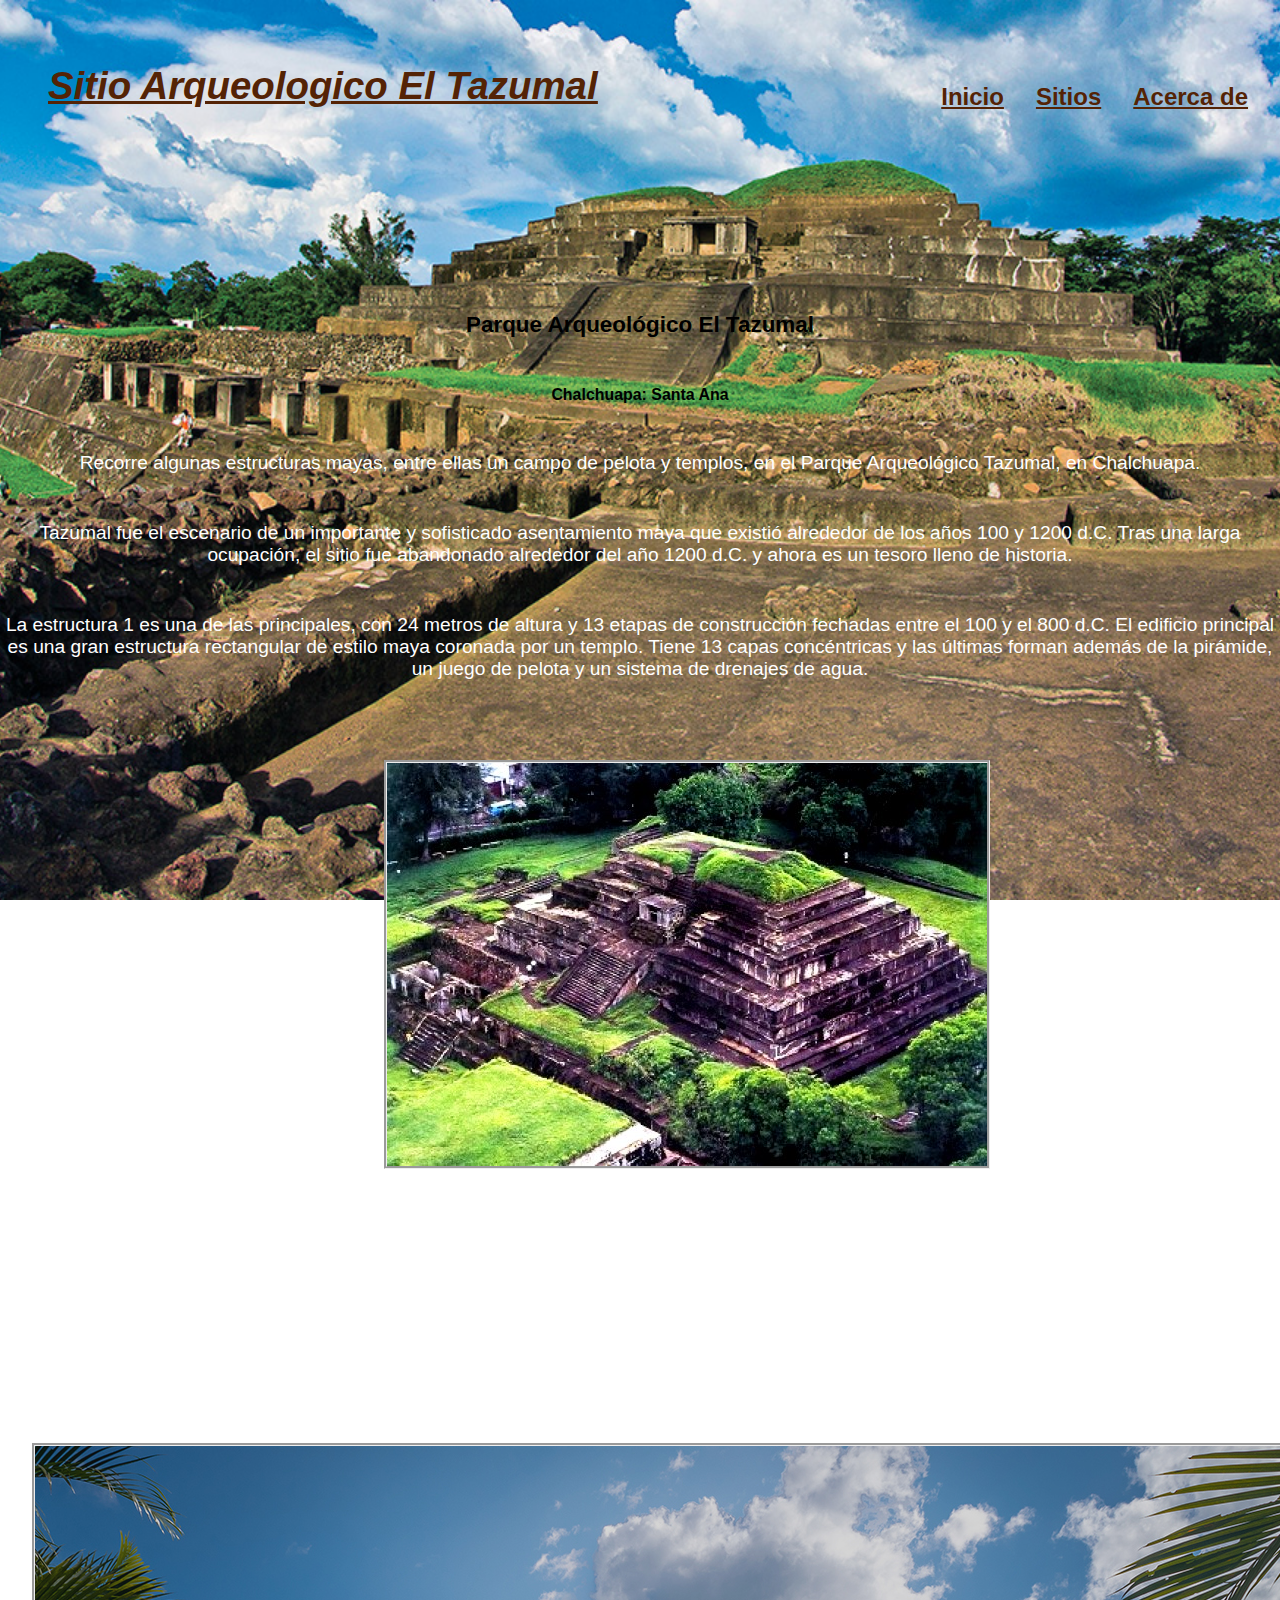
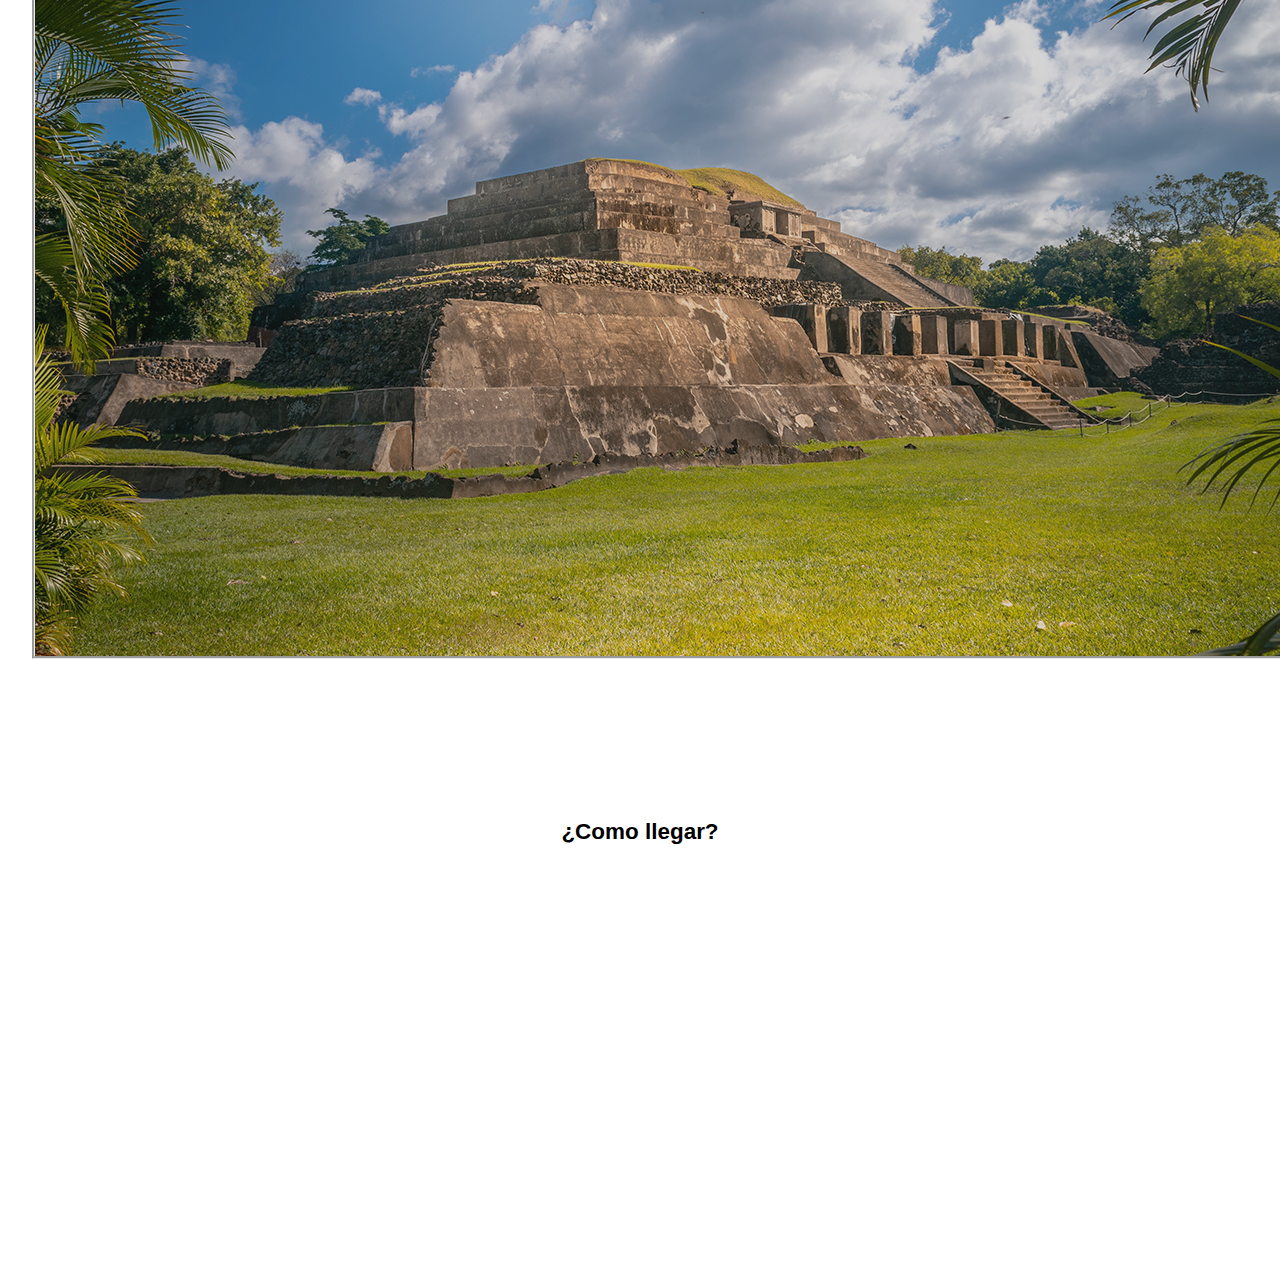
<file: primer_tarea/sitios arqueologicos/el_tazumal.html>
<!DOCTYPE html>
<html lang="es">
<head>

    <meta charset='utf-8'>
    <meta http-equiv='X-UA-Compatible' content='IE=edge'>
    <title>Sitio Arqueologico El Tazumal</title>
    <meta name='viewport' content='width=device-width, initial-scale=1'>
    <link rel='stylesheet' href='../style.css'>
    <link rel="stylesheet" href="../style2.css">
    <link rel='stylesheet' href='../style3.css'>
    <link rel='stylesheet' href='../sitios arqueologicos/sitios_aerq.css'>
    <link rel="shortcut icon" href="../img/kisspng-area-brand-flag-logo-el-salvador-5ab0a4b9ed2812.0635231215215259459714.png" type="image/x-icon">

</head>
<body class="body_tazumal">

    <div class="contenedor">
        <div class="barra">
            <a class="logo" href="../sitios.html">
                <h1> <b><i><u>Sitio Arqueologico El Tazumal</u></i></b> </h1> <br>
            </a>
            <br>
                <nav class="navegacion">
                    <a href="../index.html" class="navegacion_enlace"><b> Inicio </b></a>
                    <a href="../sitios.html" class="navegacion_enlace"><b> Sitios </b></a>
                    <a href="../acerca_de.html" class="navegacion_enlace"><b> Acerca de </b></a>
                </nav>
        </div>
    </div><br>

    <div>

        <h3 class="head3" style="margin-top: 10rem; color: black;"> Parque Arqueológico El Tazumal </h3>
        <h5 class="head3" style="margin-top: 0.1rem; color: black;"> Chalchuapa: Santa Ana</h5>

        <p class="head3">
            Recorre algunas estructuras mayas, entre ellas un campo de pelota y templos, en el Parque Arqueológico Tazumal, en Chalchuapa.
        </p>

        <p class="head3">
            Tazumal fue el escenario de un importante y sofisticado asentamiento maya que existió alrededor de los años 100 y 1200 d.C. Tras una larga ocupación, el sitio fue abandonado alrededor del año 1200 d.C. y ahora es un tesoro lleno de historia.
        </p>

        <p class="head3">
            La estructura 1 es una de las principales, con 24 metros de altura y 13 etapas de construcción fechadas entre el 100 y el 800 d.C. El edificio principal es una gran estructura rectangular de estilo maya coronada por un templo. Tiene 13 capas concéntricas y las últimas forman además de la pirámide, un juego de pelota y un sistema de drenajes de agua.
        </p>

        <img src=".//img/tazumal-santa-ana-el-salvador.jpg" class="ima" style="margin-left: 24rem;" >

        <p class="head3" style="margin-top: 5rem;">
            Una de las esculturas más importantes halladas en este sitio es la Estela de Tazumal, con 2.65 metros de altura y 1.16 de ancho.
        </p>

        <p class="head3">
            Dentro de las actividades que podrás realizar está la visita guiada al Museo Ilustrativo, que contiene una extensa infografía con amplia información y detalles de la historia y del descubrimiento del parque.
        </p>

        <img src=".//img/tazumal2.jpg" class="ima" style="margin-left: 2rem;" >

        <h3 class="head3" style="margin-top: 10rem; color: black;"> ¿Como llegar? </h3>

        <p class="head3">
            Quieres conocer más de nuestra cultura colonial? El Tazumal es una excelente opción, para conocer parte de los descubrimientos que nos ayudan a comprender más de nuestros antepasados. Llegar al Tazumal es muy fácil, su ubicación es aproximadamente 80km de la capital. Si viajas en autobús, primero tienes que desplazarte a Santa Ana y luego tomar la Ruta 218 que se dirige al municipio de Chalchuapa. Puedes tomar esta ruta en diferentes puntos estratégicos de Santa Ana, uno de ellos es la estación que hace en el instituto nacional INSA el cual esta a un par de cuadras de Metrocentro. En aproximadamente 30 minutos, esta ruta te llevara hacia El Tazumal
        </p>

    </div>

    <div class="foot">
        <div>
            <h6>  &#169; Copyright 2023 Enmanuel Murillo. </h6>
        </div>
    </div>
    
</body>
</html>
</file>
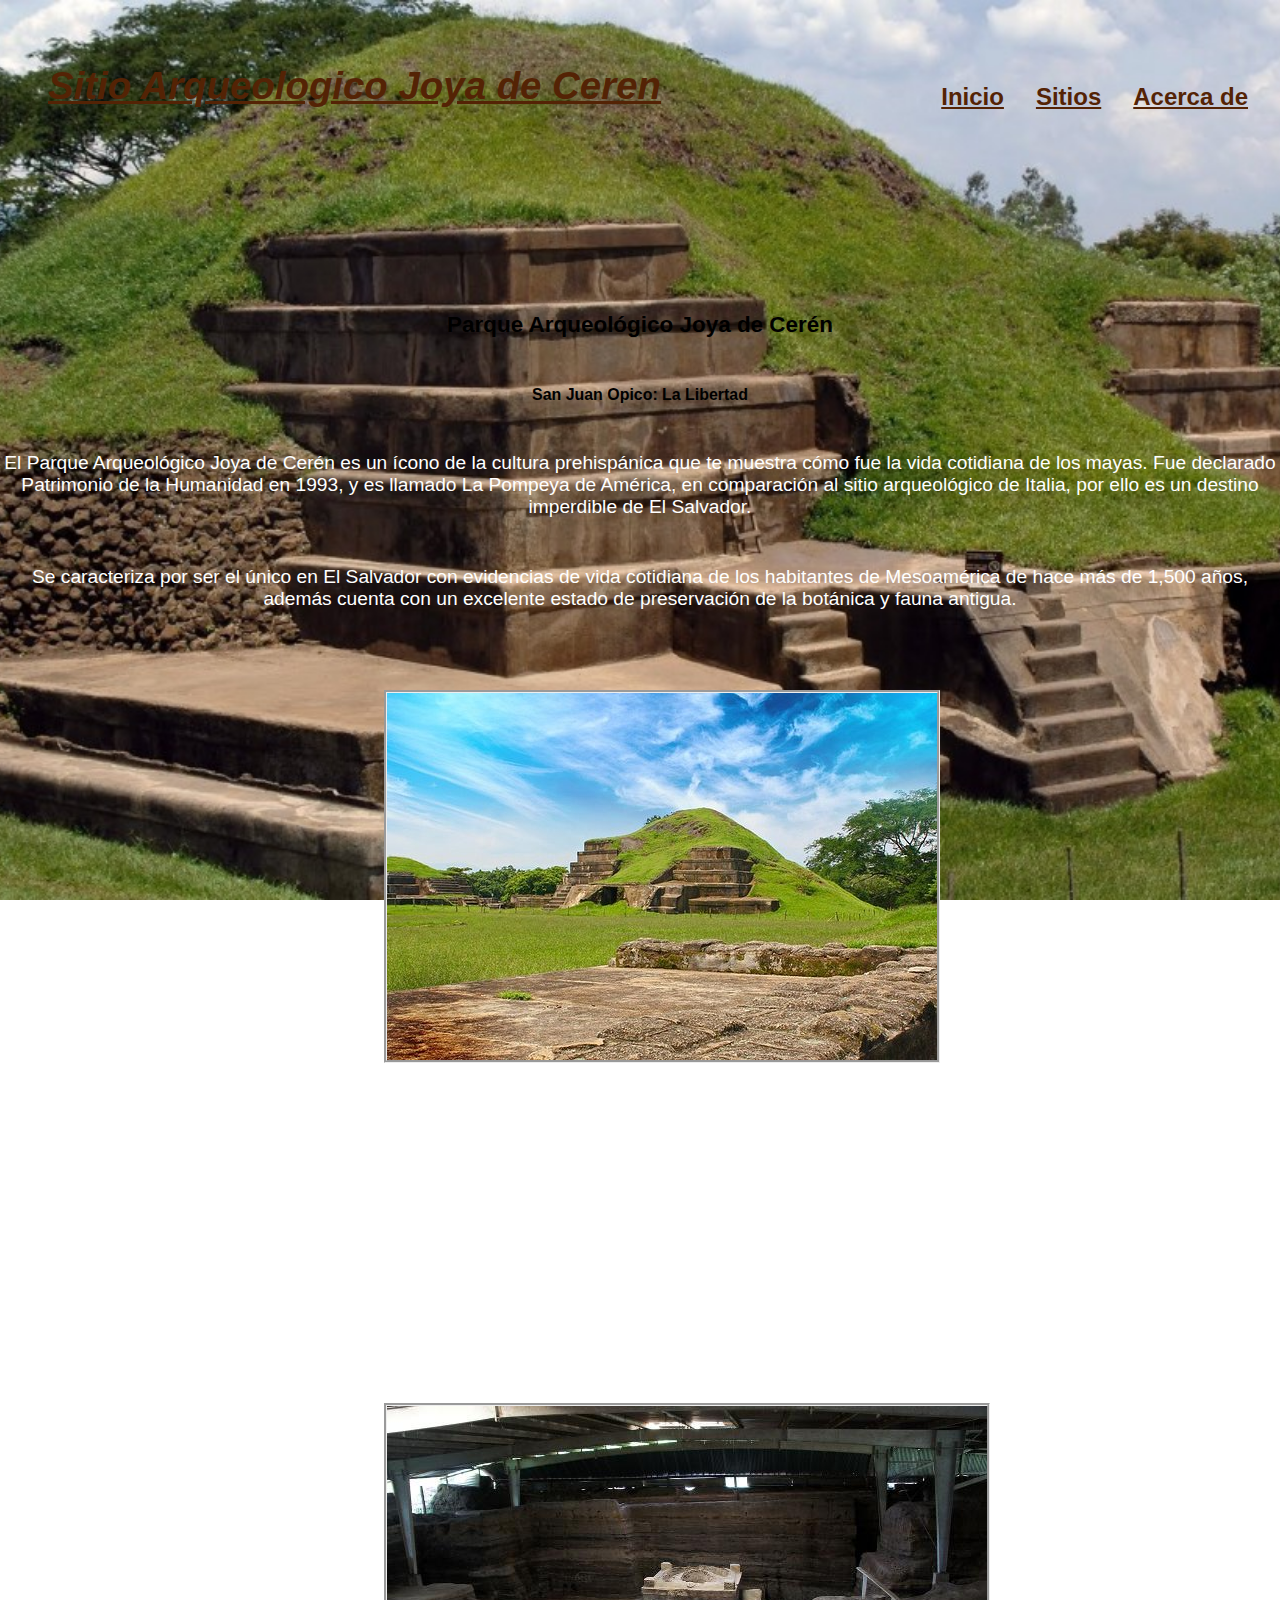
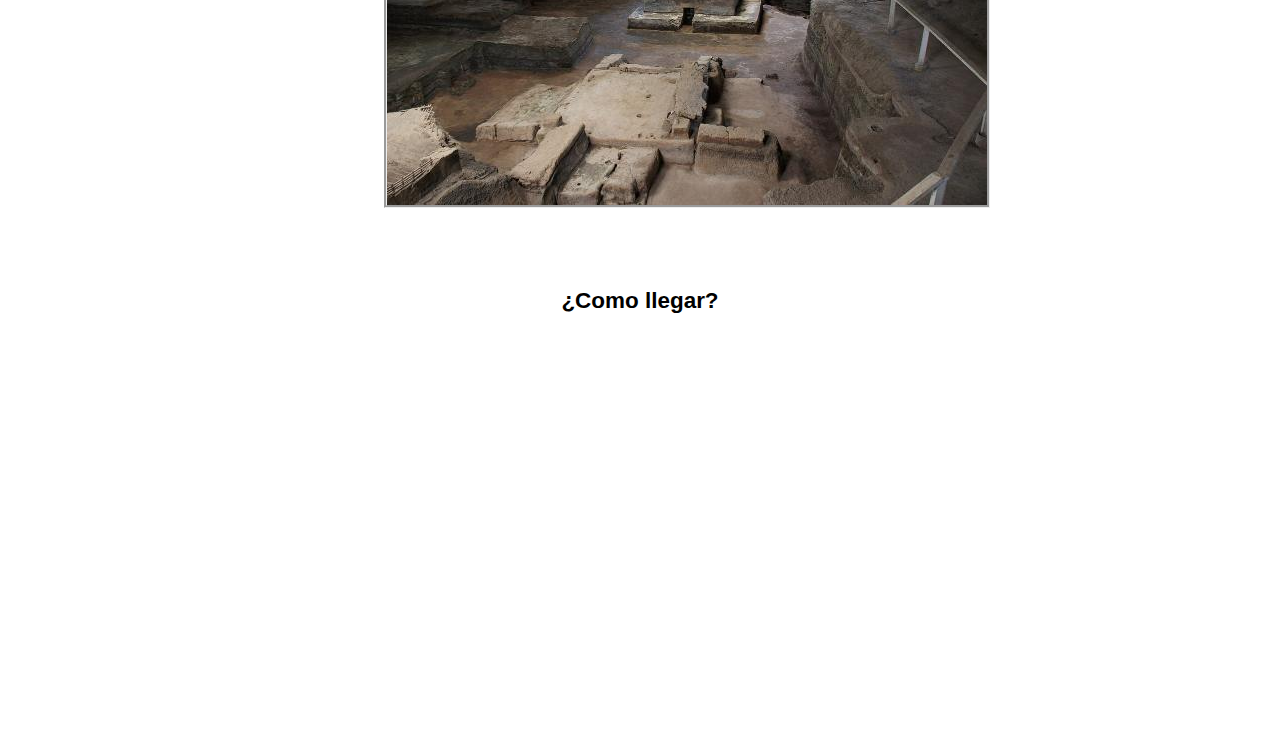
<file: primer_tarea/sitios arqueologicos/joyas_de_ceren.html>
<!DOCTYPE html>
<html lang="es">
<head>

    <meta charset='utf-8'>
    <meta http-equiv='X-UA-Compatible' content='IE=edge'>
    <title>Sitio Arqueologico Joya de Ceren</title>
    <meta name='viewport' content='width=device-width, initial-scale=1'>
    <link rel='stylesheet' href='../style.css'>
    <link rel="stylesheet" href="../style2.css">
    <link rel='stylesheet' href='../style3.css'>
    <link rel='stylesheet' href='../sitios arqueologicos/sitios_aerq.css'>
    <link rel="shortcut icon" href="../img/kisspng-area-brand-flag-logo-el-salvador-5ab0a4b9ed2812.0635231215215259459714.png" type="image/x-icon">

</head>

<body class="body_joya">

    <div class="contenedor">
        <div class="barra">
            <a class="logo" href="../sitios.html">
                <h1> <b><i><u>Sitio Arqueologico Joya de Ceren</u></i></b> </h1> <br>
            </a>
            <br>
                <nav class="navegacion">
                    <a href="../index.html" class="navegacion_enlace"><b> Inicio </b></a>
                    <a href="../sitios.html" class="navegacion_enlace"><b> Sitios </b></a>
                    <a href="../acerca_de.html" class="navegacion_enlace"><b> Acerca de </b></a>
                </nav>
        </div>
    </div><br>

    <div>

        <h3 class="head3" style="margin-top: 10rem; color: black;"> Parque Arqueológico Joya de Cerén </h3>
        <h5 class="head3" style="margin-top: 0.1rem; color: black;"> San Juan Opico: La Libertad </h5>

        <p class="head3">
            El Parque Arqueológico Joya de Cerén es un ícono de la cultura prehispánica que te muestra cómo fue la vida cotidiana de los mayas. Fue declarado Patrimonio de la Humanidad en 1993, y es llamado La Pompeya de América, en comparación al sitio arqueológico de Italia, por ello es un destino imperdible de El Salvador.
        </p>

        <p class="head3">
            Se caracteriza por ser el único en El Salvador con evidencias de vida cotidiana de los habitantes de Mesoamérica de hace más de 1,500 años, además cuenta con un excelente estado de preservación de la botánica y fauna antigua.
        </p>

        <img src=".//img/joya_de_ceren1.jpg" class="ima" style="margin-left: 24rem;" >

        <p class="head3" style="margin-top: 5rem;">
            Según el Ministerio de Cultura, la aldea que habitaba fue sepultada por la erupción del volcán Loma Caldera, aproximadamente para el 650 d. C. Por este evento natural, las estructuras y los restos arqueológicos están intactos y en buen estado de conservación. Hacer el recorrido por este lugar lleno de historia es una experiencia de la que no te arrepentirás.
        </p>

        <p class="head3">
            Un dato curioso es que el nuevo poblado de Joya de Cerén, situado a menos de 1 kilómetro de distancia de las estructuras descubiertas, está conformado en su mayoría por campesinos que utilizan técnicas similares a las de los antiguos pobladores, quienes te ofrecen sus productos y artesanías en barro.
        </p>

        <img src=".//img/joya_de_ceren2.jpg" class="ima" style="margin-left: 24rem;" >

        <h3 class="head3" style="margin-top: 5rem; color: black;"> ¿Como llegar? </h3>

        <p class="head3">
            Joya de Cerén se ubica en la zona central del país, dentro del Valle de Zapotitán, a 36 km al noroeste de la ciudad de San Salvador y a unos 6 km al sur del Municipio de San Juan Opico, Departamento de La Libertad.
        </p>

        <p class="head3">
            Dirección: Km. 35 sobre carretera que de San Salvador conduce a San Juan Opico, La Libertad.
        </p>

    </div>

    <div class="foot">
        <div>
            <h6>  &#169; Copyright 2023 Enmanuel Murillo. </h6>
        </div>
    </div>
    
</body>
</html>
</file>
<file: primer_tarea/style.css>
*{
    margin: 0;
    padding: 0;
    box-sizing: border-box;
}

body{
    font-family: 'Lucida Sans', 'Lucida Sans Regular', 'Lucida Grande', 'Lucida Sans Unicode', Geneva, Verdana, sans-serif;
    font-size: 1.2rem;
}

header{
    background-image: url("./img/volcan.jpg");
    height:max-content;
    background-size: cover;
    background-repeat: no-repeat;
    background-position: center;
    background-attachment:fixed;
}

h2{
    color: rgb(84, 35, 5);
}

h3{
    color: rgb(84, 35, 5);
}

.contenedor{
    width: min(90% 120rem);
    margin: 0 auto;
}

body::-webkit-scrollbar {
    width: 7px;
    background-color:rgba(33, 252, 252, 0.2)transparent;
}


body::-webkit-scrollbar-thumb{
    background: #636060;
    border-radius: 5px;
}

.barra{
    padding-top: 4rem;
}

.logo{
    color: rgb(84, 35, 5);
    margin-left: 3rem;
}

.navegacion_enlace{
    text-align: center center;
    font-size: 1.5rem;
    color: white; color: rgb(84, 35, 5);
    display: block;
}

.header_texto{
    text-align: center;
    color: white;
    margin-top: 12rem;
    margin-bottom: 3rem;
    justify-content: center;
}

.head2{
    text-align: center;
    color: rgb(181, 67, 67);
    margin-top: 5rem;
    margin-bottom: 5rem;
    justify-content: center;
}

.foot{
    text-align: center;
    color: white;
    margin-top: 15.5rem;
}



@media (min-width: 768px){
    .barra{
        display: flex;
        justify-content: space-between;
        align-items: center;
    }

    .navegacion{
        display: flex;
        gap: 2rem;
        margin-right: 2rem;
    }
}
</file>
<file: primer_tarea/style2.css>
*{
    margin: 0;
    padding: 0;
    box-sizing: border-box;
}

.head3{
    text-align: center;
    color: white;
    margin-bottom:3rem;
    margin-top: auto;
}

.h1_1{
    text-align: center;
    color: black;
    margin-top: 8rem;
    margin-bottom: 5rem;
}

.img1{
    background-image: url("./img/esa1.jpg");
    height:auto;
    width: auto;
    background-size: cover;
    background-repeat: no-repeat;
    background-position: center;
    background-attachment: fixed;
}

.img3{
    background-attachment: scroll;
    margin-left: 38%;
    border-image:auto ;
    border-style: groove;
    animation: backwards;
}
.img4{
    background-attachment: scroll;
    margin-left: 31%;
    border-image:auto ;
    border-style: groove;
}
.ima{
    background-attachment: scroll;
    margin-top: 5rem;
    margin-left: 28rem;
    border-style: groove;
    animation: backwards;
    display: flex;
}
</file>
<file: primer_tarea/style3.css>
*{
    margin: 0;
    padding: 0;
    box-sizing: border-box;
}

.ima2{
    background-image: url("./playas/img/paya1.jpg");
    height:auto;
    width: auto;
    background-size: cover;
    background-repeat: no-repeat;
    background-position: center;
    background-attachment: fixed;
}



.header_text2{
    text-align:left;
    color: rgb(44, 230, 20);
    margin-top: 5rem;
    margin-left: 15rem;
    margin-bottom: 5rem;
}



.h2_2{
    color: black;
}

.imagen1{
    background-attachment: scroll;
    margin-top: 5rem;
    margin-left: 10rem;
    border-image:auto ;
    border-style: groove;
    animation: backwards;}
</file>
<file: primer_tarea/lago/lagos.css>
*{
    margin: 0;
    padding: 0;
    box-sizing: border-box;
}

.body_coatepeque{
    background-image: url("../lago/img/lago-de-coatepeque-2.jpg");
    height:auto;
    width:auto;
    background-size: cover;
    background-repeat: no-repeat;
    background-position: center;
    background-attachment: fixed;
}

.body_ilopango{
    background-image: url("../lago/img/ilopango1.jpg");
    height:auto;
    width:auto;
    background-size: cover;
    background-repeat: no-repeat;
    background-position: center;
    background-attachment: fixed;
}
</file>
<file: primer_tarea/playas/playas.css>
*{
    margin: 0;
    padding: 0;
    box-sizing: border-box;
}

.body_playa{
    background-image: url("../playas/img/playa2.jpg");
    height:100%;
    width:100%;
    background-size: cover;
    background-repeat: no-repeat;
    background-position: center;
    background-attachment: fixed;
}

.playa_text{
    text-align: center;
    color: rgb(0, 0, 0);
    margin-top: 7rem;
    margin-bottom: 5rem;
    justify-content: center;
}


.body_playa2{
    background-image: url("./img/las-hojas-resort-club.jpg");
    height:100%;
    width:100%;
    background-size: cover;
    background-repeat: no-repeat;
    background-position: center;
    background-attachment: fixed;
}
</file>
<file: primer_tarea/sitios arqueologicos/sitios_aerq.css>
*{
    margin: 0;
    padding: 0;
    box-sizing: border-box;
}

.body_tazumal{
    background-image: url("./img/tazumal1.jpg");
    height:auto;
    width: auto;
    background-size: cover;
    background-repeat: no-repeat;
    background-position: center;
    background-attachment: fixed;
}

.body_joya{
    background-image: url("./img/joyasdeceren-1038x576.jpg");
    height:auto;
    width: auto;
    background-size: cover;
    background-repeat: no-repeat;
    background-position: center;
    background-attachment: fixed;
}
</file>
